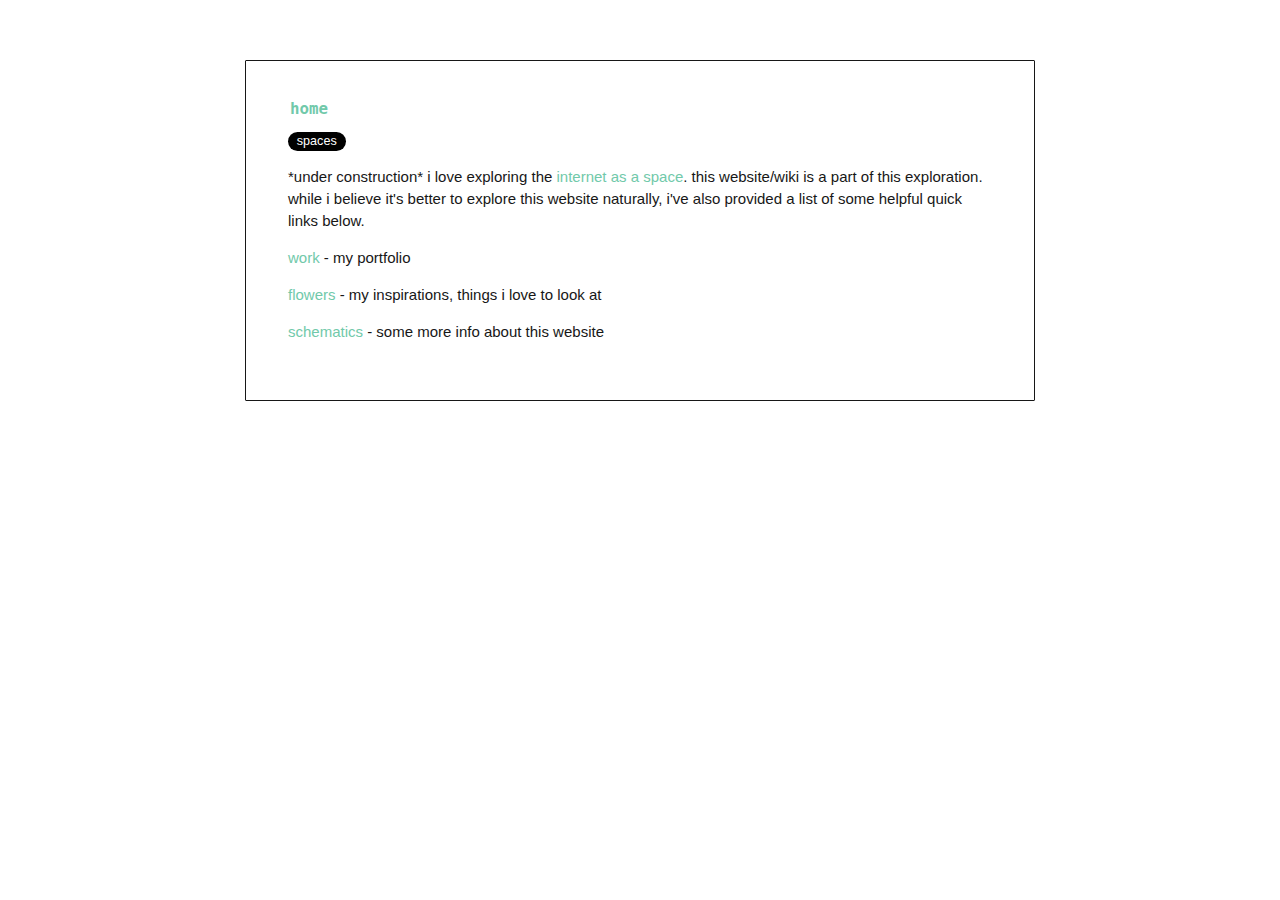
<file: index.html>
<!doctype html>
<html>
<head>
<meta http-equiv="Content-Type" content="text/html;charset=utf-8" />
<meta name="generator" content="TiddlyWiki" />
<meta name="tiddlywiki-version" content="5.1.22" />
<meta name="viewport" content="width=device-width, initial-scale=1.0" />
<meta name="apple-mobile-web-app-capable" content="yes" />
<meta name="apple-mobile-web-app-status-bar-style" content="black-translucent" />
<meta name="mobile-web-app-capable" content="yes"/>
<meta name="format-detection" content="telephone=no">
<link id="faviconLink" rel="shortcut icon" href="favicon.ico">
<link rel="stylesheet" href="static.css">
<title>home: rae's garden — thoughts and artifacts</title>
</head>
<body class="tc-body">

<section class="tc-story-river">
<p><div class="tc-tiddler-frame tc-tiddler-view-frame tc-tiddler-exists  tc-tagged-spaces" data-tags="spaces" data-tiddler-title="home"><div class="tc-tiddler-title"><div class="tc-titlebar"><span class="tc-tiddler-controls"><span class=" tc-reveal"><button aria-label="more" class="tc-btn-invisible tc-btn-%24%3A%2Fcore%2Fui%2FButtons%2Fmore-tiddler-actions" title="More actions"></button><div class=" tc-reveal" hidden="true"></div></span><span class=" tc-reveal" hidden="true"></span><span class=" tc-reveal" hidden="true"></span><span class=" tc-reveal" hidden="true"></span><span class=" tc-reveal" hidden="true"></span><span class=" tc-reveal" hidden="true"></span><span class=" tc-reveal"><button aria-label="edit" class="tc-btn-invisible tc-btn-%24%3A%2Fcore%2Fui%2FButtons%2Fedit" title="Edit this tiddler"></button></span><span class=" tc-reveal" hidden="true"></span><span class=" tc-reveal" hidden="true"></span><span class=" tc-reveal" hidden="true"></span><span class=" tc-reveal" hidden="true"></span><span class=" tc-reveal" hidden="true"></span><span class=" tc-reveal"><button aria-label="close" class="tc-btn-invisible tc-btn-%24%3A%2Fcore%2Fui%2FButtons%2Fclose" title="Close this tiddler"></button></span><span class=" tc-reveal" hidden="true"></span><span class=" tc-reveal" hidden="true"></span><span class=" tc-reveal" hidden="true"></span></span><span><span class="tc-tiddler-title-icon" style="fill:;"></span><h2 class="tc-title">home</h2></span></div><div class="tc-tiddler-info tc-popup-handle tc-reveal" hidden="true"></div></div><div class=" tc-reveal" hidden="true"></div>
<div class=" tc-reveal"></div><div class=" tc-reveal">
<div class="tc-tags-wrapper"><span class="tc-tag-list-item">
<span class="tc-tag-label tc-btn-invisible" draggable="true" style="background-color:;
fill:#ffffff;
color:#ffffff;">
spaces
</span>
<span class="tc-drop-down tc-reveal" hidden="true"></span></span></div>
</div>

<div class="tc-tiddler-body tc-reveal"><p>*under construction* i love exploring the <a class="tc-tiddlylink tc-tiddlylink-resolves" href="internet%2520as%2520a%2520space.html">internet as a space</a>. this website/wiki is a part of this exploration. while i believe it's better to explore this website naturally, i've also provided a list of some helpful quick links below. </p><p><a class="tc-tiddlylink tc-tiddlylink-resolves" href="work.html">work</a> - my portfolio</p><p><a class="tc-tiddlylink tc-tiddlylink-resolves" href="flowers.html">flowers</a> - my inspirations, things i love to look at </p><p><a class="tc-tiddlylink tc-tiddlylink-resolves" href="schematics.html">schematics</a> - some more info about this website
</p></div>



</div>

</p>
</section>
</body>
</html>
</file>
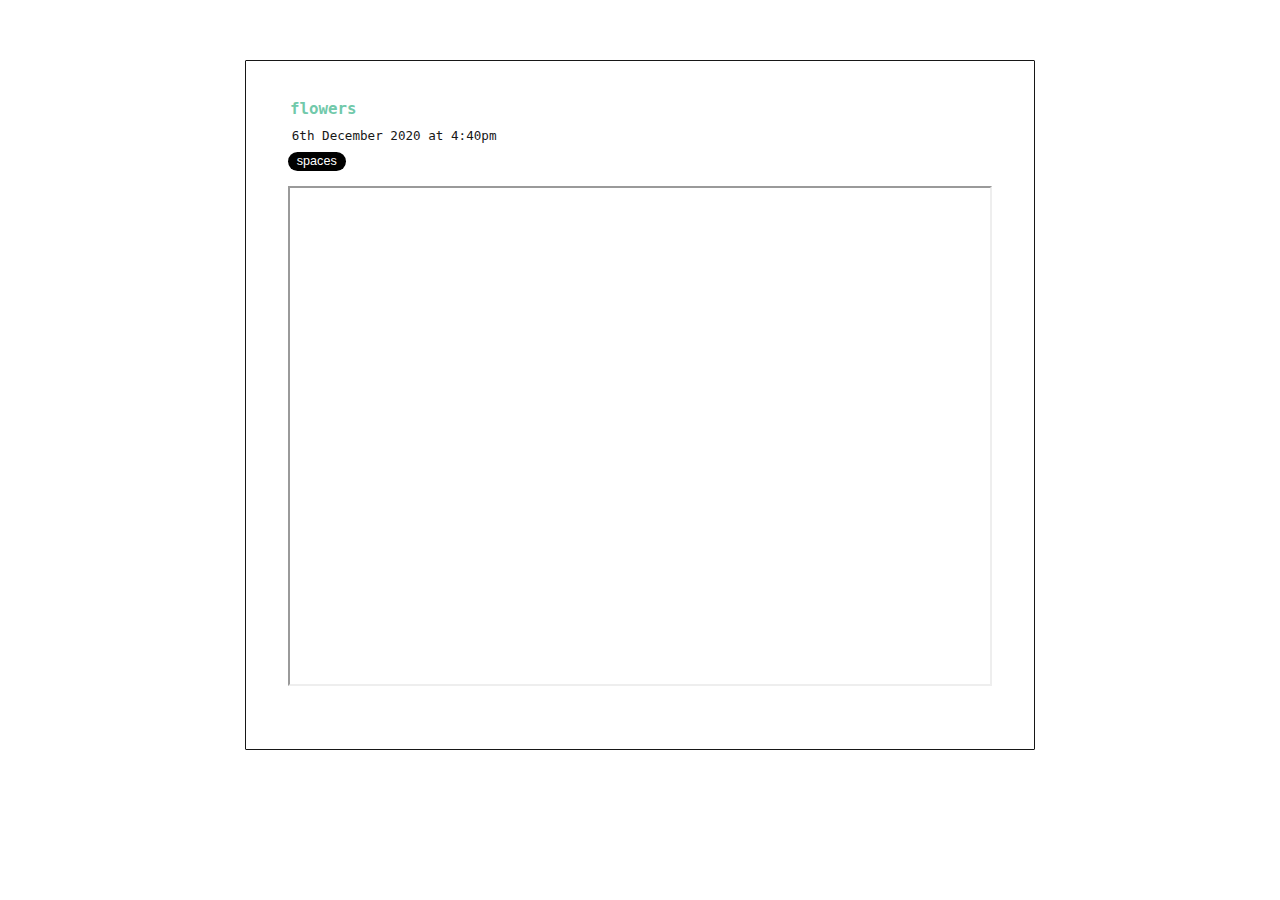
<file: flowers.html>
<!doctype html>
<html>
<head>
<meta http-equiv="Content-Type" content="text/html;charset=utf-8" />
<meta name="generator" content="TiddlyWiki" />
<meta name="tiddlywiki-version" content="5.1.22" />
<meta name="viewport" content="width=device-width, initial-scale=1.0" />
<meta name="apple-mobile-web-app-capable" content="yes" />
<meta name="apple-mobile-web-app-status-bar-style" content="black-translucent" />
<meta name="mobile-web-app-capable" content="yes"/>
<meta name="format-detection" content="telephone=no">
<link id="faviconLink" rel="shortcut icon" href="favicon.ico">
<link rel="stylesheet" href="static.css">
<title>flowers: rae's garden — thoughts and artifacts</title>
</head>
<body class="tc-body">

<section class="tc-story-river">
<p><div class="tc-tiddler-frame tc-tiddler-view-frame tc-tiddler-exists  tc-tagged-spaces" data-tags="spaces" data-tiddler-title="flowers"><div class="tc-tiddler-title"><div class="tc-titlebar"><span class="tc-tiddler-controls"><span class=" tc-reveal"><button aria-label="more" class="tc-btn-invisible tc-btn-%24%3A%2Fcore%2Fui%2FButtons%2Fmore-tiddler-actions" title="More actions"></button><div class=" tc-reveal" hidden="true"></div></span><span class=" tc-reveal" hidden="true"></span><span class=" tc-reveal" hidden="true"></span><span class=" tc-reveal" hidden="true"></span><span class=" tc-reveal" hidden="true"></span><span class=" tc-reveal" hidden="true"></span><span class=" tc-reveal"><button aria-label="edit" class="tc-btn-invisible tc-btn-%24%3A%2Fcore%2Fui%2FButtons%2Fedit" title="Edit this tiddler"></button></span><span class=" tc-reveal" hidden="true"></span><span class=" tc-reveal" hidden="true"></span><span class=" tc-reveal" hidden="true"></span><span class=" tc-reveal" hidden="true"></span><span class=" tc-reveal" hidden="true"></span><span class=" tc-reveal"><button aria-label="close" class="tc-btn-invisible tc-btn-%24%3A%2Fcore%2Fui%2FButtons%2Fclose" title="Close this tiddler"></button></span><span class=" tc-reveal" hidden="true"></span><span class=" tc-reveal" hidden="true"></span><span class=" tc-reveal" hidden="true"></span></span><span><span class="tc-tiddler-title-icon" style="fill:;"></span><h2 class="tc-title">flowers</h2></span></div><div class="tc-tiddler-info tc-popup-handle tc-reveal" hidden="true"></div></div><div class=" tc-reveal" hidden="true"></div>
<div class=" tc-reveal"><div class="tc-subtitle"><a class="tc-tiddlylink tc-tiddlylink-missing" href=".html"></a>6th December 2020 at 4:40pm</div></div><div class=" tc-reveal">
<div class="tc-tags-wrapper"><span class="tc-tag-list-item">
<span class="tc-tag-label tc-btn-invisible" draggable="true" style="background-color:;
fill:#ffffff;
color:#ffffff;">
spaces
</span>
<span class="tc-drop-down tc-reveal" hidden="true"></span></span></div>
</div>

<div class="tc-tiddler-body tc-reveal"><p><iframe height="500px" src="https://are.na/rae-d/rae-s-garden" style="overflow:hidden" width="500px">
    </iframe></p></div>



</div>

</p>
</section>
</body>
</html>
</file>
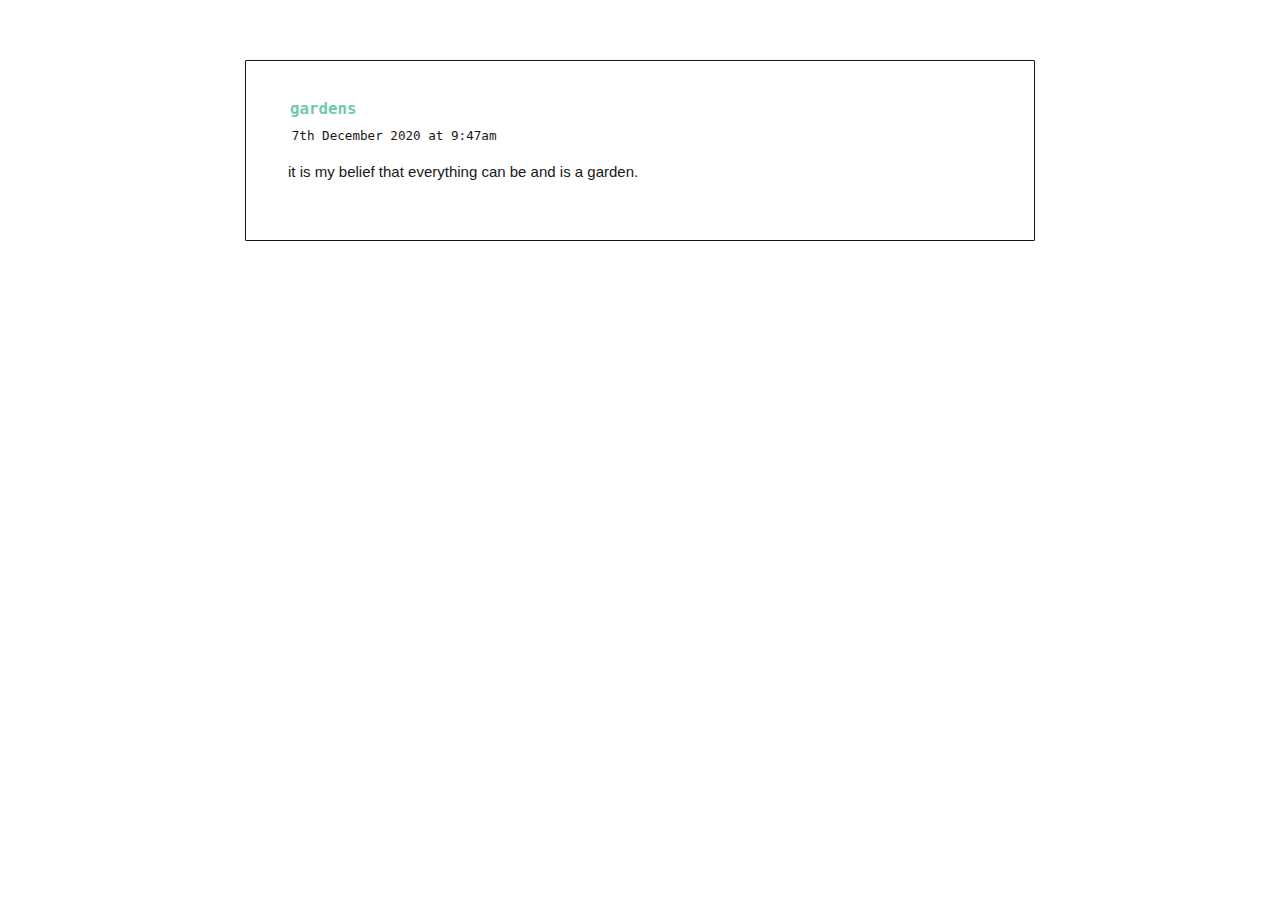
<file: gardens.html>
<!doctype html>
<html>
<head>
<meta http-equiv="Content-Type" content="text/html;charset=utf-8" />
<meta name="generator" content="TiddlyWiki" />
<meta name="tiddlywiki-version" content="5.1.22" />
<meta name="viewport" content="width=device-width, initial-scale=1.0" />
<meta name="apple-mobile-web-app-capable" content="yes" />
<meta name="apple-mobile-web-app-status-bar-style" content="black-translucent" />
<meta name="mobile-web-app-capable" content="yes"/>
<meta name="format-detection" content="telephone=no">
<link id="faviconLink" rel="shortcut icon" href="favicon.ico">
<link rel="stylesheet" href="static.css">
<title>gardens: rae's garden — thoughts and artifacts</title>
</head>
<body class="tc-body">

<section class="tc-story-river">
<p><div class="tc-tiddler-frame tc-tiddler-view-frame tc-tiddler-exists " data-tags="" data-tiddler-title="gardens"><div class="tc-tiddler-title"><div class="tc-titlebar"><span class="tc-tiddler-controls"><span class=" tc-reveal"><button aria-label="more" class="tc-btn-invisible tc-btn-%24%3A%2Fcore%2Fui%2FButtons%2Fmore-tiddler-actions" title="More actions"></button><div class=" tc-reveal" hidden="true"></div></span><span class=" tc-reveal" hidden="true"></span><span class=" tc-reveal" hidden="true"></span><span class=" tc-reveal" hidden="true"></span><span class=" tc-reveal" hidden="true"></span><span class=" tc-reveal" hidden="true"></span><span class=" tc-reveal"><button aria-label="edit" class="tc-btn-invisible tc-btn-%24%3A%2Fcore%2Fui%2FButtons%2Fedit" title="Edit this tiddler"></button></span><span class=" tc-reveal" hidden="true"></span><span class=" tc-reveal" hidden="true"></span><span class=" tc-reveal" hidden="true"></span><span class=" tc-reveal" hidden="true"></span><span class=" tc-reveal" hidden="true"></span><span class=" tc-reveal"><button aria-label="close" class="tc-btn-invisible tc-btn-%24%3A%2Fcore%2Fui%2FButtons%2Fclose" title="Close this tiddler"></button></span><span class=" tc-reveal" hidden="true"></span><span class=" tc-reveal" hidden="true"></span><span class=" tc-reveal" hidden="true"></span></span><span><span class="tc-tiddler-title-icon" style="fill:;"></span><h2 class="tc-title">gardens</h2></span></div><div class="tc-tiddler-info tc-popup-handle tc-reveal" hidden="true"></div></div><div class=" tc-reveal" hidden="true"></div>
<div class=" tc-reveal"><div class="tc-subtitle"><a class="tc-tiddlylink tc-tiddlylink-missing" href=".html"></a>7th December 2020 at 9:47am</div></div><div class=" tc-reveal">
<div class="tc-tags-wrapper"></div>
</div>

<div class="tc-tiddler-body tc-reveal"><p>it is my belief that everything can be and is a garden. </p></div>



</div>

</p>
</section>
</body>
</html>
</file>
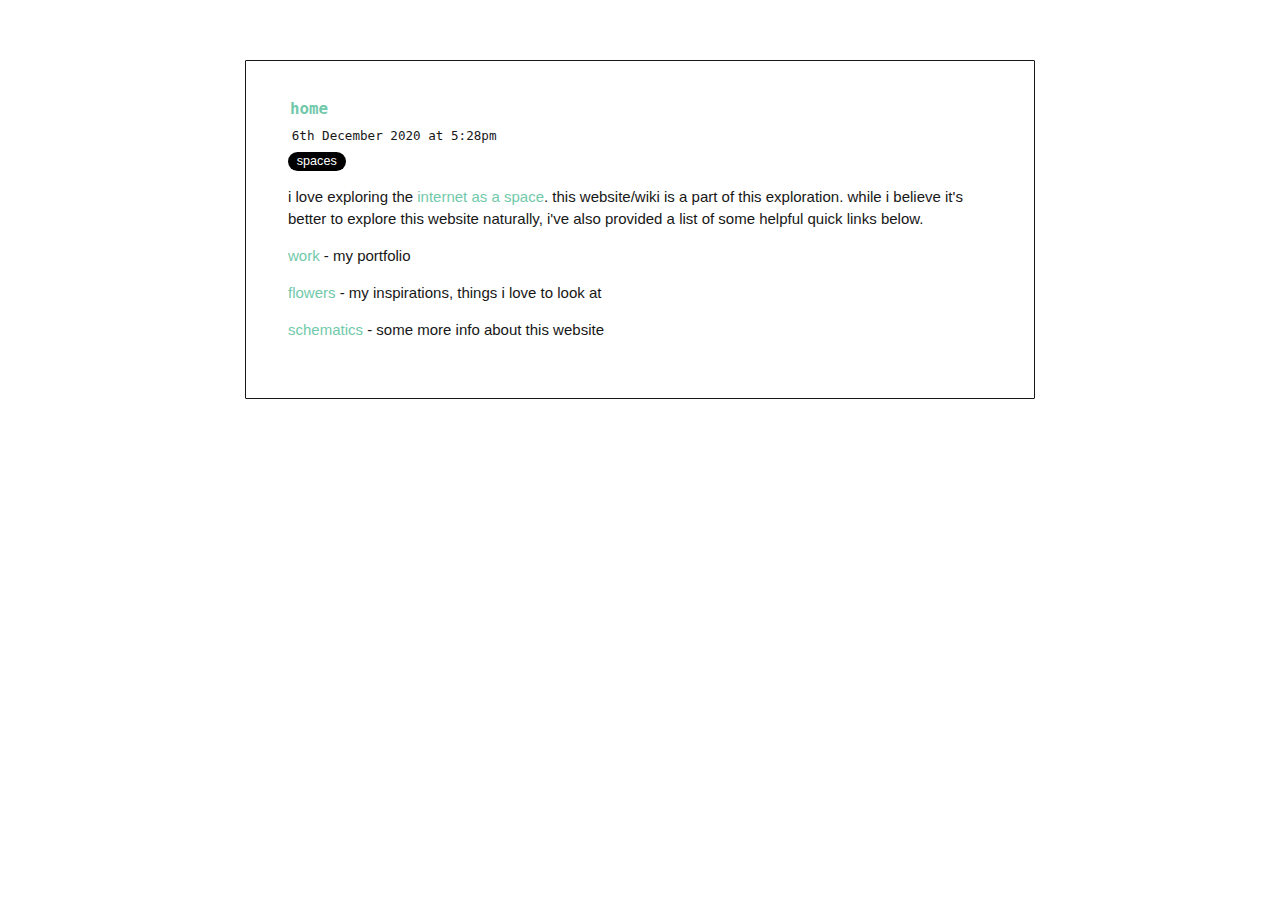
<file: home.html>
<!doctype html>
<html>
<head>
<meta http-equiv="Content-Type" content="text/html;charset=utf-8" />
<meta name="generator" content="TiddlyWiki" />
<meta name="tiddlywiki-version" content="5.1.22" />
<meta name="viewport" content="width=device-width, initial-scale=1.0" />
<meta name="apple-mobile-web-app-capable" content="yes" />
<meta name="apple-mobile-web-app-status-bar-style" content="black-translucent" />
<meta name="mobile-web-app-capable" content="yes"/>
<meta name="format-detection" content="telephone=no">
<link id="faviconLink" rel="shortcut icon" href="favicon.ico">
<link rel="stylesheet" href="static.css">
<title>home: rae's garden — thoughts and artifacts</title>
</head>
<body class="tc-body">

<section class="tc-story-river">
<p><div class="tc-tiddler-frame tc-tiddler-view-frame tc-tiddler-exists  tc-tagged-spaces" data-tags="spaces" data-tiddler-title="home"><div class="tc-tiddler-title"><div class="tc-titlebar"><span class="tc-tiddler-controls"><span class=" tc-reveal"><button aria-label="more" class="tc-btn-invisible tc-btn-%24%3A%2Fcore%2Fui%2FButtons%2Fmore-tiddler-actions" title="More actions"></button><div class=" tc-reveal" hidden="true"></div></span><span class=" tc-reveal" hidden="true"></span><span class=" tc-reveal" hidden="true"></span><span class=" tc-reveal" hidden="true"></span><span class=" tc-reveal" hidden="true"></span><span class=" tc-reveal" hidden="true"></span><span class=" tc-reveal"><button aria-label="edit" class="tc-btn-invisible tc-btn-%24%3A%2Fcore%2Fui%2FButtons%2Fedit" title="Edit this tiddler"></button></span><span class=" tc-reveal" hidden="true"></span><span class=" tc-reveal" hidden="true"></span><span class=" tc-reveal" hidden="true"></span><span class=" tc-reveal" hidden="true"></span><span class=" tc-reveal" hidden="true"></span><span class=" tc-reveal"><button aria-label="close" class="tc-btn-invisible tc-btn-%24%3A%2Fcore%2Fui%2FButtons%2Fclose" title="Close this tiddler"></button></span><span class=" tc-reveal" hidden="true"></span><span class=" tc-reveal" hidden="true"></span><span class=" tc-reveal" hidden="true"></span></span><span><span class="tc-tiddler-title-icon" style="fill:;"></span><h2 class="tc-title">home</h2></span></div><div class="tc-tiddler-info tc-popup-handle tc-reveal" hidden="true"></div></div><div class=" tc-reveal" hidden="true"></div>
<div class=" tc-reveal"><div class="tc-subtitle"><a class="tc-tiddlylink tc-tiddlylink-missing" href=".html"></a>6th December 2020 at 5:28pm</div></div><div class=" tc-reveal">
<div class="tc-tags-wrapper"><span class="tc-tag-list-item">
<span class="tc-tag-label tc-btn-invisible" draggable="true" style="background-color:;
fill:#ffffff;
color:#ffffff;">
spaces
</span>
<span class="tc-drop-down tc-reveal" hidden="true"></span></span></div>
</div>

<div class="tc-tiddler-body tc-reveal"><p>i love exploring the <a class="tc-tiddlylink tc-tiddlylink-resolves" href="internet%2520as%2520a%2520space.html">internet as a space</a>. this website/wiki is a part of this exploration. while i believe it's better to explore this website naturally, i've also provided a list of some helpful quick links below. </p><p><a class="tc-tiddlylink tc-tiddlylink-resolves" href="work.html">work</a> - my portfolio</p><p><a class="tc-tiddlylink tc-tiddlylink-resolves" href="flowers.html">flowers</a> - my inspirations, things i love to look at </p><p><a class="tc-tiddlylink tc-tiddlylink-resolves" href="schematics.html">schematics</a> - some more info about this website
</p></div>



</div>

</p>
</section>
</body>
</html>
</file>
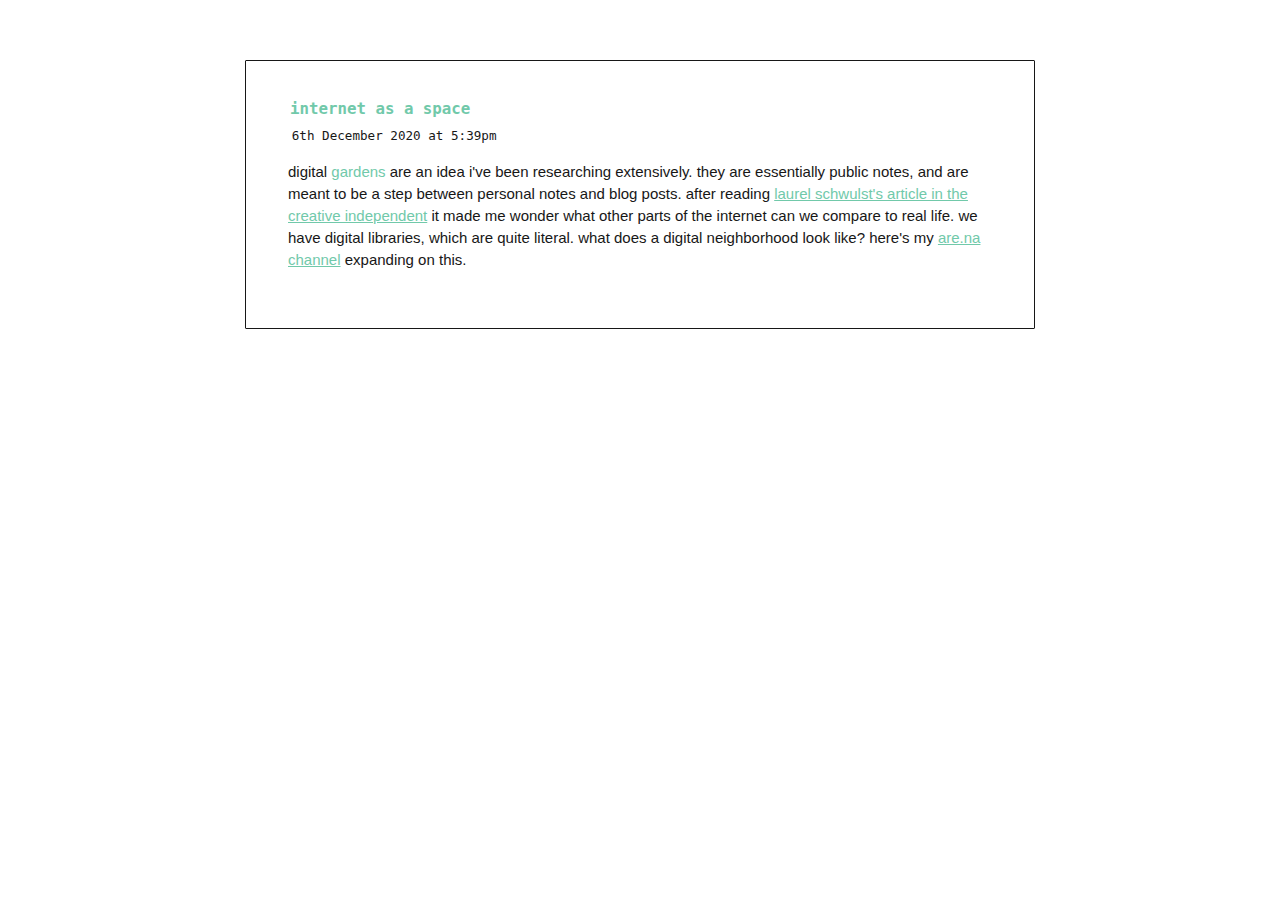
<file: internet%20as%20a%20space.html>
<!doctype html>
<html>
<head>
<meta http-equiv="Content-Type" content="text/html;charset=utf-8" />
<meta name="generator" content="TiddlyWiki" />
<meta name="tiddlywiki-version" content="5.1.22" />
<meta name="viewport" content="width=device-width, initial-scale=1.0" />
<meta name="apple-mobile-web-app-capable" content="yes" />
<meta name="apple-mobile-web-app-status-bar-style" content="black-translucent" />
<meta name="mobile-web-app-capable" content="yes"/>
<meta name="format-detection" content="telephone=no">
<link id="faviconLink" rel="shortcut icon" href="favicon.ico">
<link rel="stylesheet" href="static.css">
<title>internet as a space: rae's garden — thoughts and artifacts</title>
</head>
<body class="tc-body">

<section class="tc-story-river">
<p><div class="tc-tiddler-frame tc-tiddler-view-frame tc-tiddler-exists " data-tags="" data-tiddler-title="internet as a space"><div class="tc-tiddler-title"><div class="tc-titlebar"><span class="tc-tiddler-controls"><span class=" tc-reveal"><button aria-label="more" class="tc-btn-invisible tc-btn-%24%3A%2Fcore%2Fui%2FButtons%2Fmore-tiddler-actions" title="More actions"></button><div class=" tc-reveal" hidden="true"></div></span><span class=" tc-reveal" hidden="true"></span><span class=" tc-reveal" hidden="true"></span><span class=" tc-reveal" hidden="true"></span><span class=" tc-reveal" hidden="true"></span><span class=" tc-reveal" hidden="true"></span><span class=" tc-reveal"><button aria-label="edit" class="tc-btn-invisible tc-btn-%24%3A%2Fcore%2Fui%2FButtons%2Fedit" title="Edit this tiddler"></button></span><span class=" tc-reveal" hidden="true"></span><span class=" tc-reveal" hidden="true"></span><span class=" tc-reveal" hidden="true"></span><span class=" tc-reveal" hidden="true"></span><span class=" tc-reveal" hidden="true"></span><span class=" tc-reveal"><button aria-label="close" class="tc-btn-invisible tc-btn-%24%3A%2Fcore%2Fui%2FButtons%2Fclose" title="Close this tiddler"></button></span><span class=" tc-reveal" hidden="true"></span><span class=" tc-reveal" hidden="true"></span><span class=" tc-reveal" hidden="true"></span></span><span><span class="tc-tiddler-title-icon" style="fill:;"></span><h2 class="tc-title">internet as a space</h2></span></div><div class="tc-tiddler-info tc-popup-handle tc-reveal" hidden="true"></div></div><div class=" tc-reveal" hidden="true"></div>
<div class=" tc-reveal"><div class="tc-subtitle"><a class="tc-tiddlylink tc-tiddlylink-missing" href=".html"></a>6th December 2020 at 5:39pm</div></div><div class=" tc-reveal">
<div class="tc-tags-wrapper"></div>
</div>

<div class="tc-tiddler-body tc-reveal"><p>digital <a class="tc-tiddlylink tc-tiddlylink-resolves" href="gardens.html">gardens</a> are an idea i've been researching extensively. they are essentially public notes, and are meant to be a step between personal notes and blog posts. after reading <a class="tc-tiddlylink-external" href="https://thecreativeindependent.com/people/laurel-schwulst-my-website-is-a-shifting-house-next-to-a-river-of-knowledge-what-could-yours-be/" rel="noopener noreferrer" target="_blank">laurel schwulst's article in the creative independent</a> it made me wonder what other parts of the internet can we compare to real life. we have digital libraries, which are quite literal. what does a digital neighborhood look like? here's my <a class="tc-tiddlylink-external" href="https://www.are.na/rae-d/exploring-digital-spaces-libraries-gardens-and-more" rel="noopener noreferrer" target="_blank">are.na channel</a> expanding on this. </p></div>



</div>

</p>
</section>
</body>
</html>
</file>
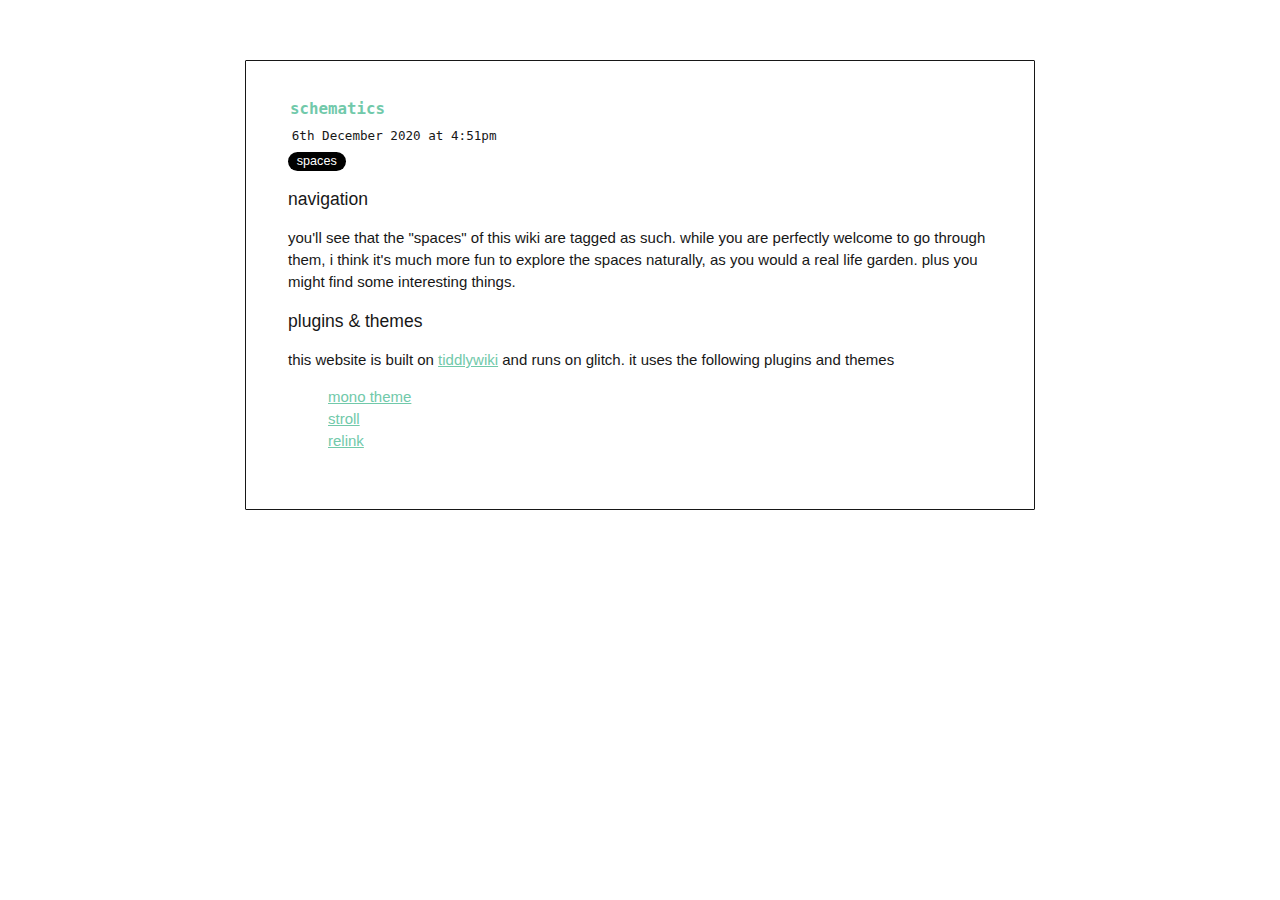
<file: schematics.html>
<!doctype html>
<html>
<head>
<meta http-equiv="Content-Type" content="text/html;charset=utf-8" />
<meta name="generator" content="TiddlyWiki" />
<meta name="tiddlywiki-version" content="5.1.22" />
<meta name="viewport" content="width=device-width, initial-scale=1.0" />
<meta name="apple-mobile-web-app-capable" content="yes" />
<meta name="apple-mobile-web-app-status-bar-style" content="black-translucent" />
<meta name="mobile-web-app-capable" content="yes"/>
<meta name="format-detection" content="telephone=no">
<link id="faviconLink" rel="shortcut icon" href="favicon.ico">
<link rel="stylesheet" href="static.css">
<title>schematics: rae's garden — thoughts and artifacts</title>
</head>
<body class="tc-body">

<section class="tc-story-river">
<p><div class="tc-tiddler-frame tc-tiddler-view-frame tc-tiddler-exists  tc-tagged-spaces" data-tags="spaces" data-tiddler-title="schematics"><div class="tc-tiddler-title"><div class="tc-titlebar"><span class="tc-tiddler-controls"><span class=" tc-reveal"><button aria-label="more" class="tc-btn-invisible tc-btn-%24%3A%2Fcore%2Fui%2FButtons%2Fmore-tiddler-actions" title="More actions"></button><div class=" tc-reveal" hidden="true"></div></span><span class=" tc-reveal" hidden="true"></span><span class=" tc-reveal" hidden="true"></span><span class=" tc-reveal" hidden="true"></span><span class=" tc-reveal" hidden="true"></span><span class=" tc-reveal" hidden="true"></span><span class=" tc-reveal"><button aria-label="edit" class="tc-btn-invisible tc-btn-%24%3A%2Fcore%2Fui%2FButtons%2Fedit" title="Edit this tiddler"></button></span><span class=" tc-reveal" hidden="true"></span><span class=" tc-reveal" hidden="true"></span><span class=" tc-reveal" hidden="true"></span><span class=" tc-reveal" hidden="true"></span><span class=" tc-reveal" hidden="true"></span><span class=" tc-reveal"><button aria-label="close" class="tc-btn-invisible tc-btn-%24%3A%2Fcore%2Fui%2FButtons%2Fclose" title="Close this tiddler"></button></span><span class=" tc-reveal" hidden="true"></span><span class=" tc-reveal" hidden="true"></span><span class=" tc-reveal" hidden="true"></span></span><span><span class="tc-tiddler-title-icon" style="fill:;"></span><h2 class="tc-title">schematics</h2></span></div><div class="tc-tiddler-info tc-popup-handle tc-reveal" hidden="true"></div></div><div class=" tc-reveal" hidden="true"></div>
<div class=" tc-reveal"><div class="tc-subtitle"><a class="tc-tiddlylink tc-tiddlylink-missing" href=".html"></a>6th December 2020 at 4:51pm</div></div><div class=" tc-reveal">
<div class="tc-tags-wrapper"><span class="tc-tag-list-item">
<span class="tc-tag-label tc-btn-invisible" draggable="true" style="background-color:;
fill:#ffffff;
color:#ffffff;">
spaces
</span>
<span class="tc-drop-down tc-reveal" hidden="true"></span></span></div>
</div>

<div class="tc-tiddler-body tc-reveal"><h3 class="">navigation</h3><p>you'll see that the &quot;spaces&quot; of this wiki are tagged as such. while you are perfectly welcome to go through them, i think it's much more fun to explore the spaces naturally, as you would a real life garden. plus you might find some interesting things. </p><h3 class="">plugins &amp; themes</h3><p>this website is built on <a class="tc-tiddlylink-external" href="https://tiddlywiki.com" rel="noopener noreferrer" target="_blank">tiddlywiki</a> and runs on glitch. it uses the following plugins and themes</p><ul><li><a class="tc-tiddlylink-external" href="http://j.d.mono.tiddlyspot.com/" rel="noopener noreferrer" target="_blank">mono theme</a></li><li><a class="tc-tiddlylink-external" href="https://giffmex.org/stroll/stroll.html" rel="noopener noreferrer" target="_blank">stroll</a></li><li><a class="tc-tiddlylink-external" href="https://flibbles.github.io/tw5-relink/" rel="noopener noreferrer" target="_blank">relink</a></li></ul></div>



</div>

</p>
</section>
</body>
</html>
</file>
<file: static.css>
/*
Basic styles used before we boot up the parsing engine
*/

/*
Error message and password prompt
*/

.tc-error-form {
	font-family: sans-serif;
	color: #fff;
	z-index: 20000;
	position: fixed;
	background-color: rgb(255, 75, 75);
	border: 8px solid rgb(255, 0, 0);
	border-radius: 8px;
	width: 50%;
	margin-left: 25%;
	margin-top: 4em;
	padding: 0 2em 1em 2em;
}

.tc-error-form h1 {
	text-align: center;
}

.tc-error-prompt {
	text-align: center;
	color: #000;
}

.tc-error-message {
	overflow: auto;
	max-height: 40em;
	padding-right: 1em;
	margin: 1em 0;
	white-space: pre-line;
}

.tc-password-wrapper {
    font-family: sans-serif;
	z-index: 20000;
	position: fixed;
	text-align: center;
	width: 200px;
	top: 4em;
	left: 50%;
	margin-left: -144px; /* - width/2 - paddingHorz/2 - border */
	padding: 16px 16px 16px 16px;
	border-radius: 8px;
}

.tc-password-wrapper {
	color: #000;
	text-shadow: 0 1px 0 rgba(255, 255, 255, 0.5);
	background-color: rgb(197, 235, 183);
	border: 8px solid rgb(164, 197, 152);
}

.tc-password-wrapper form {
	text-align: left;
}

.tc-password-wrapper h1 {
	font-size: 16px;
	line-height: 20px;
	padding-bottom: 16px;
}

.tc-password-wrapper input {
	width: 100%;
}

/*
** Start with the normalize CSS reset, and then belay some of its effects
*//*! normalize.css v8.0.1 | MIT License | github.com/necolas/normalize.css */

/* Document
   ========================================================================== */

/**
 * 1. Correct the line height in all browsers.
 * 2. Prevent adjustments of font size after orientation changes in iOS.
 */

html {
  line-height: 1.15; /* 1 */
  -webkit-text-size-adjust: 100%; /* 2 */
}

/* Sections
   ========================================================================== */

/**
 * Remove the margin in all browsers.
 */

body {
  margin: 3em;
}

/**
 * Render the `main` element consistently in IE.
 */

main {
  display: block;
}

/**
 * Correct the font size and margin on `h1` elements within `section` and
 * `article` contexts in Chrome, Firefox, and Safari.
 */

h1 {
  font-size: 2em;
  margin: 0.67em 0;
}

/* Grouping content
   ========================================================================== */

/**
 * 1. Add the correct box sizing in Firefox.
 * 2. Show the overflow in Edge and IE.
 */

hr {
  box-sizing: content-box; /* 1 */
  height: 0; /* 1 */
  overflow: visible; /* 2 */
}

/**
 * 1. Correct the inheritance and scaling of font size in all browsers.
 * 2. Correct the odd `em` font sizing in all browsers.
 */

pre {
  font-family: monospace, monospace; /* 1 */
  font-size: 1em; /* 2 */
}

/* Text-level semantics
   ========================================================================== */

/**
 * Remove the gray background on active links in IE 10.
 */

a {
  background-color: transparent;
}

/**
 * 1. Remove the bottom border in Chrome 57-
 * 2. Add the correct text decoration in Chrome, Edge, IE, Opera, and Safari.
 */

abbr[title] {
  border-bottom: none; /* 1 */
  text-decoration: underline; /* 2 */
  text-decoration: underline dotted; /* 2 */
}

/**
 * Add the correct font weight in Chrome, Edge, and Safari.
 */

b,
strong {
  font-weight: bolder;
}

/**
 * 1. Correct the inheritance and scaling of font size in all browsers.
 * 2. Correct the odd `em` font sizing in all browsers.
 */

code,
kbd,
samp {
  font-family: monospace, monospace; /* 1 */
  font-size: 1em; /* 2 */
}

/**
 * Add the correct font size in all browsers.
 */

small {
  font-size: 80%;
}

/**
 * Prevent `sub` and `sup` elements from affecting the line height in
 * all browsers.
 */

sub,
sup {
  font-size: 75%;
  line-height: 0;
  position: relative;
  vertical-align: baseline;
}

sub {
  bottom: -0.25em;
}

sup {
  top: -0.5em;
}

/* Embedded content
   ========================================================================== */

/**
 * Remove the border on images inside links in IE 10.
 */

img {
  border-style: none;
}

/* Forms
   ========================================================================== */

/**
 * 1. Change the font styles in all browsers.
 * 2. Remove the margin in Firefox and Safari.
 */

button,
input,
optgroup,
select,
textarea {
  font-family: inherit; /* 1 */
  font-size: 100%; /* 1 */
  line-height: 1.15; /* 1 */
  margin: 0; /* 2 */
}

/**
 * Show the overflow in IE.
 * 1. Show the overflow in Edge.
 */

button,
input { /* 1 */
  overflow: visible;
}

/**
 * Remove the inheritance of text transform in Edge, Firefox, and IE.
 * 1. Remove the inheritance of text transform in Firefox.
 */

button,
select { /* 1 */
  text-transform: none;
}

/**
 * Correct the inability to style clickable types in iOS and Safari.
 */

button,
[type="button"],
[type="reset"],
[type="submit"] {
  -webkit-appearance: button;
}

/**
 * Remove the inner border and padding in Firefox.
 */

button::-moz-focus-inner,
[type="button"]::-moz-focus-inner,
[type="reset"]::-moz-focus-inner,
[type="submit"]::-moz-focus-inner {
  border-style: none;
  padding: 0;
}

/**
 * Restore the focus styles unset by the previous rule.
 */

button:-moz-focusring,
[type="button"]:-moz-focusring,
[type="reset"]:-moz-focusring,
[type="submit"]:-moz-focusring {
  outline: 1px dotted ButtonText;
}

/**
 * Correct the padding in Firefox.
 */

fieldset {
  padding: 0.35em 0.75em 0.625em;
}

/**
 * 1. Correct the text wrapping in Edge and IE.
 * 2. Correct the color inheritance from `fieldset` elements in IE.
 * 3. Remove the padding so developers are not caught out when they zero out
 *    `fieldset` elements in all browsers.
 */

legend {
  box-sizing: border-box; /* 1 */
  color: inherit; /* 2 */
  display: table; /* 1 */
  max-width: 100%; /* 1 */
  padding: 0; /* 3 */
  white-space: normal; /* 1 */
}

/**
 * Add the correct vertical alignment in Chrome, Firefox, and Opera.
 */

progress {
  vertical-align: baseline;
}

/**
 * Remove the default vertical scrollbar in IE 10+.
 */

textarea {
  overflow: auto;
}

/**
 * 1. Add the correct box sizing in IE 10.
 * 2. Remove the padding in IE 10.
 */

[type="checkbox"],
[type="radio"] {
  box-sizing: border-box; /* 1 */
  padding: 0; /* 2 */
}

/**
 * Correct the cursor style of increment and decrement buttons in Chrome.
 */

[type="number"]::-webkit-inner-spin-button,
[type="number"]::-webkit-outer-spin-button {
  height: auto;
}

/**
 * 1. Correct the odd appearance in Chrome and Safari.
 * 2. Correct the outline style in Safari.
 */

[type="search"] {
  -webkit-appearance: textfield; /* 1 */
  outline-offset: -2px; /* 2 */
}

/**
 * Remove the inner padding in Chrome and Safari on macOS.
 */

[type="search"]::-webkit-search-decoration {
  -webkit-appearance: none;
}

/**
 * 1. Correct the inability to style clickable types in iOS and Safari.
 * 2. Change font properties to `inherit` in Safari.
 */

::-webkit-file-upload-button {
  -webkit-appearance: button; /* 1 */
  font: inherit; /* 2 */
}

/* Interactive
   ========================================================================== */

/*
 * Add the correct display in Edge, IE 10+, and Firefox.
 */

details {
  display: block;
}

/*
 * Add the correct display in all browsers.
 */

summary {
  display: list-item;
}

/* Misc
   ========================================================================== */

/**
 * Add the correct display in IE 10+.
 */

template {
  display: none;
}

/**
 * Add the correct display in IE 10.
 */

[hidden] {
  display: none;
}
*, input[type="search"] {
	box-sizing: border-box;
	-moz-box-sizing: border-box;
	-webkit-box-sizing: border-box;
}html button {
	line-height: 1.2;
	color: #171717;
	background: #ffffff;
	border-color: #171717;
}/*
** Basic element styles
*/html {
	font-family: -apple-system, BlinkMacSystemFont, "Segoe UI", Helvetica, Arial, sans-serif, "Apple Color Emoji", "Segoe UI Emoji", "Segoe UI Symbol";
	text-rendering: optimizeLegibility; /* Enables kerning and ligatures etc. */
	-webkit-font-smoothing: antialiased;
	-moz-osx-font-smoothing: grayscale;
}html:-webkit-full-screen {
	background-color: #ffffff;
}body.tc-body {
	font-size: 14px;
	line-height: 20px;
	word-wrap: break-word;
	


	color: #171717;
	background-color: #ffffff;
	fill: #171717;
}h1, h2, h3, h4, h5, h6 {
	line-height: 1.2;
	font-weight: 300;
}pre {
	display: block;
	padding: 14px;
	margin-top: 1em;
	margin-bottom: 1em;
	word-break: normal;
	word-wrap: break-word;
	white-space: pre-wrap;
	background-color: #ffffff;
	border: 1px solid #171717;
	padding: 0 3px 2px;
	border-radius: 3px;
	font-family: "SFMono-Regular",Consolas,"Liberation Mono",Menlo,Courier,monospace;
}code {
	color: #171717;
	background-color: #ffffff;
	border: 1px solid #171717;
	white-space: pre-wrap;
	padding: 0 3px 2px;
	border-radius: 3px;
	font-family: "SFMono-Regular",Consolas,"Liberation Mono",Menlo,Courier,monospace;
}blockquote {
	border-left: 5px solid #171717;
	margin-left: 25px;
	padding-left: 10px;
	quotes: "\201C""\201D""\2018""\2019";
}blockquote > div {
	margin-top: 1em;
	margin-bottom: 1em;
}blockquote.tc-big-quote {
	font-family: Georgia, serif;
	position: relative;
	background: #ffffff;
	border-left: none;
	margin-left: 50px;
	margin-right: 50px;
	padding: 10px;
    border-radius: 8px;
}blockquote.tc-big-quote cite:before {
	content: "\2014 \2009";
}blockquote.tc-big-quote:before {
	font-family: Georgia, serif;
	color: #171717;
	content: open-quote;
	font-size: 8em;
	line-height: 0.1em;
	margin-right: 0.25em;
	vertical-align: -0.4em;
	position: absolute;
    left: -50px;
    top: 42px;
}blockquote.tc-big-quote:after {
	font-family: Georgia, serif;
	color: #171717;
	content: close-quote;
	font-size: 8em;
	line-height: 0.1em;
	margin-right: 0.25em;
	vertical-align: -0.4em;
	position: absolute;
    right: -80px;
    bottom: -20px;
}dl dt {
	font-weight: bold;
	margin-top: 6px;
}button, textarea, input, select {
	outline-color: #71c9aa;
}textarea,
input[type=text],
input[type=search],
input[type=""],
input:not([type]) {
	color: #171717;
	background: #ffffff;
}input[type="checkbox"] {
  vertical-align: middle;
}.tc-muted {
	color: #171717;
}svg.tc-image-button {
	padding: 0px 1px 1px 0px;
}.tc-icon-wrapper > svg {
	width: 1em;
	height: 1em;
}kbd {
	display: inline-block;
	padding: 3px 5px;
	font-size: 0.8em;
	line-height: 1.2;
	color: #171717;
	vertical-align: middle;
	background-color: #ffffff;
	border: solid 1px #171717;
	border-bottom-color: #171717;
	border-radius: 3px;
	box-shadow: inset 0 -1px 0 #171717;
}/*
Markdown likes putting code elements inside pre elements
*/
pre > code {
	padding: 0;
	border: none;
	background-color: inherit;
	color: inherit;
}table {
	border: 1px solid #dddddd;
	width: auto;
	max-width: 100%;
	caption-side: bottom;
	margin-top: 1em;
	margin-bottom: 1em;
	/* next 2 elements needed, since normalize 8.0.1 */
	border-collapse: collapse;
	border-spacing: 0;
}table th, table td {
	padding: 0 7px 0 7px;
	border-top: 1px solid #dddddd;
	border-left: 1px solid #dddddd;
}table thead tr td, table th {
	background-color: #f0f0f0;
	font-weight: bold;
}table tfoot tr td {
	background-color: #a8a8a8;
}.tc-csv-table {
	white-space: nowrap;
}.tc-tiddler-frame img,
.tc-tiddler-frame svg,
.tc-tiddler-frame canvas,
.tc-tiddler-frame embed,
.tc-tiddler-frame iframe {
	max-width: 100%;
}.tc-tiddler-body > embed,
.tc-tiddler-body > iframe {
	width: 100%;
	height: 600px;
}/*
** Links
*/button.tc-tiddlylink,
a.tc-tiddlylink {
	text-decoration: none;
	font-weight: 500;
	color: #71c9aa;
	-webkit-user-select: inherit; /* Otherwise the draggable attribute makes links impossible to select */
}.tc-sidebar-lists a.tc-tiddlylink {
	color: #71c9aa;
}.tc-sidebar-lists a.tc-tiddlylink:hover {
	color: #171717;
}button.tc-tiddlylink:hover,
a.tc-tiddlylink:hover {
	text-decoration: underline;
}a.tc-tiddlylink-resolves {
}a.tc-tiddlylink-shadow {
	font-weight: bold;
}a.tc-tiddlylink-shadow.tc-tiddlylink-resolves {
	font-weight: normal;
}a.tc-tiddlylink-missing {
	font-style: italic;
}a.tc-tiddlylink-external {
	text-decoration: underline;
	color: #71c9aa;
	background-color: inherit;
}a.tc-tiddlylink-external:visited {
	color: #f5a29d;
	background-color: inherit;
}a.tc-tiddlylink-external:hover {
	color: inherit;
	background-color: inherit;
}/*
** Drag and drop styles
*/.tc-tiddler-dragger {
	position: relative;
	z-index: -10000;
}.tc-tiddler-dragger-inner {
	position: absolute;
	top: -1000px;
	left: -1000px;
	display: inline-block;
	padding: 8px 20px;
	font-size: 16.9px;
	font-weight: bold;
	line-height: 20px;
	color: #ffffff;
	text-shadow: 0 1px 0 rgba(0, 0, 0, 1);
	white-space: nowrap;
	vertical-align: baseline;
	background-color: #171717;
	border-radius: 20px;
}.tc-tiddler-dragger-cover {
	position: absolute;
	background-color: #ffffff;
}.tc-dropzone {
	position: relative;
}.tc-dropzone.tc-dragover:before {
	z-index: 10000;
	display: block;
	position: fixed;
	top: 0;
	left: 0;
	right: 0;
	background: rgba(0,200,0,0.7);
	text-align: center;
	content: "Drop here (or use the 'Escape' key to cancel)";
}.tc-droppable > .tc-droppable-placeholder {
	display: none;
}.tc-droppable.tc-dragover > .tc-droppable-placeholder {
	display: block;
	border: 2px dashed rgba(0,200,0,0.7);
}.tc-draggable {
	cursor: move;
}.tc-sidebar-tab-open .tc-droppable-placeholder, .tc-tagged-draggable-list .tc-droppable-placeholder,
.tc-links-draggable-list .tc-droppable-placeholder {
	line-height: 2em;
	height: 2em;
}.tc-sidebar-tab-open-item {
	position: relative;
}.tc-sidebar-tab-open .tc-btn-invisible.tc-btn-mini svg {
	font-size: 0.7em;
	fill: #171717;
}/*
** Plugin reload warning
*/.tc-plugin-reload-warning {
	z-index: 1000;
	display: block;
	position: fixed;
	top: 0;
	left: 0;
	right: 0;
	background: #f00;
	text-align: center;
}/*
** Buttons
*/button svg, button img, label svg, label img {
	vertical-align: middle;
}.tc-btn-invisible {
	padding: 0;
	margin: 0;
	background: none;
	border: none;
    	cursor: pointer;
	color: #171717;
}.tc-btn-boxed {
	font-size: 0.6em;
	padding: 0.2em;
	margin: 1px;
	background: none;
	border: 1px solid #171717;
	border-radius: 0.25em;
}html body.tc-body .tc-btn-boxed svg {
	font-size: 1.6666em;
}.tc-btn-boxed:hover {
	background: #171717;
	color: #ffffff;
}html body.tc-body .tc-btn-boxed:hover svg {
	fill: #ffffff;
}.tc-btn-rounded {
	font-size: 0.5em;
	line-height: 2;
	padding: 0em 0.3em 0.2em 0.4em;
	margin: 1px;
	border: 1px solid #171717;
	background: #171717;
	color: #ffffff;
	border-radius: 2em;
}html body.tc-body .tc-btn-rounded svg {
	font-size: 1.6666em;
	fill: #ffffff;
}.tc-btn-rounded:hover {
	border: 1px solid #171717;
	background: #ffffff;
	color: #171717;
}html body.tc-body .tc-btn-rounded:hover svg {
	fill: #171717;
}.tc-btn-icon svg {
	height: 1em;
	width: 1em;
	fill: #171717;
}.tc-btn-text {
	padding: 0;
	margin: 0;
}/* used for documentation "fake" buttons */
.tc-btn-standard {
	line-height: 1.8;
	color: #667;
	background-color: #e0e0e0;
	border: 1px solid #888;
	padding: 2px 1px 2px 1px;
	margin: 1px 4px 1px 4px;
}.tc-btn-big-green {
	display: inline-block;
	padding: 8px;
	margin: 4px 8px 4px 8px;
	background: #080;
	color: #ffffff;
	fill: #ffffff;
	border: none;
	border-radius: 2px;
	font-size: 1.2em;
	line-height: 1.4em;
	text-decoration: none;
}.tc-btn-big-green svg,
.tc-btn-big-green img {
	height: 2em;
	width: 2em;
	vertical-align: middle;
	fill: #ffffff;
}.tc-primary-btn {
 	background: #71c9aa;
}.tc-sidebar-lists input {
	color: #171717;
}.tc-sidebar-lists button {
	color: #171717;
	fill: #171717;
}.tc-sidebar-lists button.tc-btn-mini {
	color: #171717;
}.tc-sidebar-lists button.tc-btn-mini:hover {
	color: #444444;
}button svg.tc-image-button, button .tc-image-button img {
	height: 1em;
	width: 1em;
}.tc-unfold-banner {
	position: absolute;
	padding: 0;
	margin: 0;
	background: none;
	border: none;
	width: 100%;
	width: calc(100% + 2px);
	margin-left: -43px;
	text-align: center;
	border-top: 2px solid #ffffff;
	margin-top: 4px;
}.tc-unfold-banner:hover {
	background: #ffffff;
	border-top: 2px solid #171717;
}.tc-unfold-banner svg, .tc-fold-banner svg {
	height: 0.75em;
	fill: #171717;
}.tc-unfold-banner:hover svg, .tc-fold-banner:hover svg {
	fill: #ddd;
}.tc-fold-banner {
	position: absolute;
	padding: 0;
	margin: 0;
	background: none;
	border: none;
	width: 23px;
	text-align: center;
	margin-left: -35px;
	top: 6px;
	bottom: 6px;
}.tc-fold-banner:hover {
	background: #ffffff;
}@media (max-width: 960px) {.tc-unfold-banner {
		position: static;
		width: calc(100% + 59px);
	}.tc-fold-banner {
		width: 16px;
		margin-left: -16px;
		font-size: 0.75em;
	}}/*
** Tags and missing tiddlers
*/.tc-tag-list-item {
	position: relative;
	display: inline-block;
	margin-right: 7px;
}.tc-tags-wrapper {
	margin: 4px 0 14px 0;
}.tc-missing-tiddler-label {
	font-style: italic;
	font-weight: normal;
	display: inline-block;
	font-size: 11.844px;
	line-height: 14px;
	white-space: nowrap;
	vertical-align: baseline;
}button.tc-tag-label, span.tc-tag-label {
	display: inline-block;
	padding: 0.16em 0.7em;
	font-size: 0.9em;
	font-weight: 400;
	line-height: 1.2em;
	color: #fff;
	white-space: nowrap;
	vertical-align: baseline;
	background-color: #000;
	border-radius: 1em;
}.tc-sidebar-scrollable .tc-tag-label {
	text-shadow: none;
}.tc-untagged-separator {
	width: 10em;
	left: 0;
	margin-left: 0;
	border: 0;
	height: 1px;
	background: #171717;
}button.tc-untagged-label {
	background-color: #171717;
}.tc-tag-label svg, .tc-tag-label img {
	height: 1em;
	width: 1em;
	margin-right: 3px; 
	margin-bottom: 1px;
	vertical-align: text-bottom;
}.tc-edit-tags button.tc-remove-tag-button svg {
	font-size: 0.7em;
	vertical-align: middle;
}.tc-tag-manager-table .tc-tag-label {
	white-space: normal;
}.tc-tag-manager-tag {
	width: 100%;
}button.tc-btn-invisible.tc-remove-tag-button {
	outline: none;
}/*
** Page layout
*/.tc-topbar {
	position: fixed;
	z-index: 1200;
}.tc-topbar-left {
	left: 29px;
	top: 5px;
}.tc-topbar-right {
	top: 5px;
	right: 29px;
}.tc-topbar button {
	padding: 8px;
}.tc-topbar svg {
	fill: #171717;
}.tc-topbar button:hover svg {
	fill: #171717;
}.tc-sidebar-header {
	color: #171717;
	fill: #171717;
}.tc-sidebar-header .tc-title a.tc-tiddlylink-resolves {
	font-weight: 300;
}.tc-sidebar-header .tc-sidebar-lists p {
	margin-top: 3px;
	margin-bottom: 3px;
}.tc-sidebar-header .tc-missing-tiddler-label {
	color: #171717;
}.tc-advanced-search input {
	width: 60%;
}.tc-search a svg {
	width: 1.2em;
	height: 1.2em;
	vertical-align: middle;
}.tc-page-controls {
	margin-top: 14px;
	font-size: 1.5em;
}.tc-page-controls .tc-drop-down {
  font-size: 1rem;
}.tc-page-controls button {
	margin-right: 0.5em;
}.tc-page-controls a.tc-tiddlylink:hover {
	text-decoration: none;
}.tc-page-controls img {
	width: 1em;
}.tc-page-controls svg {
	fill: #171717;
}.tc-page-controls button:hover svg, .tc-page-controls a:hover svg {
	fill: #ffffff;
}.tc-menu-list-item {
	white-space: nowrap;
}.tc-menu-list-count {
	font-weight: bold;
}.tc-menu-list-subitem {
	padding-left: 7px;
}.tc-story-river {
	position: relative;
}@media (max-width: 960px) {.tc-sidebar-header {
		padding: 14px;
		min-height: 32px;
		margin-top: 0px;
	}.tc-story-river {
		position: relative;
		padding: 0;
	}
}@media (min-width: 960px) {.tc-message-box {
		margin: 21px -21px 21px -21px;
	}.tc-sidebar-scrollable {
		position: fixed;
		top: 0px;
		left: 770px;
		bottom: 0;
		right: 0;
		overflow-y: auto;
		overflow-x: auto;
		-webkit-overflow-scrolling: touch;
		margin: 0 0 0 -42px;
		padding: 71px 0 28px 42px;
	}html[dir="rtl"] .tc-sidebar-scrollable {
		left: auto;
		right: 770px;
	}.tc-story-river {
		position: relative;
		left: 0px;
		top: 0px;
		width: 770px;
		padding: 42px 42px 42px 42px;
	}}@media print {body.tc-body {
		background-color: transparent;
	}.tc-sidebar-header, .tc-topbar {
		display: none;
	}.tc-story-river {
		margin: 0;
		padding: 0;
	}.tc-story-river .tc-tiddler-frame {
		margin: 0;
		border: none;
		padding: 0;
	}
}/*
** Tiddler styles
*/.tc-tiddler-frame {
	position: relative;
	margin-bottom: 28px;
	background-color: #ffffff;
	border: 1px solid #171717;
}
.tc-tiddler-info {
	padding: 14px 42px 14px 42px;
	background-color: #ffffff;
	border-top: 1px solid #171717;
	border-bottom: 1px solid #171717;
}.tc-tiddler-info p {
	margin-top: 3px;
	margin-bottom: 3px;
}.tc-tiddler-info .tc-tab-buttons button.tc-tab-selected {
	background-color: #ffffff;
	border-bottom: 1px solid #ffffff;
}.tc-view-field-table {
	width: 100%;
}.tc-view-field-name {
	width: 1%; /* Makes this column be as narrow as possible */
	text-align: right;
	font-style: italic;
	font-weight: 200;
}.tc-view-field-value {
}@media (max-width: 960px) {
	.tc-tiddler-frame {
		padding: 28px 42px 42px 42px;
	}.tc-tiddler-info {
		margin: 0 -14px 0 -14px;
	}
}@media (min-width: 960px) {
	.tc-tiddler-frame {
		padding: 28px 42px 42px 42px;
		width: 686px;
		border-radius: 2px;
	}.tc-tiddler-info {
		margin: 0 -42px 0 -42px;
	}
}.tc-site-title,
.tc-titlebar {
	font-weight: 300;
	font-size: 2.35em;
	line-height: 1.2em;
	color: #71c9aa;
	margin: 0;
}.tc-site-title {
	color: #71c9aa;
}.tc-tiddler-title-icon {
	vertical-align: middle;
	margin-right: .1em;
}.tc-system-title-prefix {
	color: #171717;
}.tc-titlebar h2 {
	font-size: 1em;
	display: inline;
}.tc-titlebar img {
	height: 1em;
}.tc-subtitle {
	font-size: 0.9em;
	color: #171717;
	font-weight: 300;
}.tc-subtitle .tc-tiddlylink {
	margin-right: .3em;
}.tc-tiddler-missing .tc-title {
  font-style: italic;
  font-weight: normal;
}.tc-tiddler-frame .tc-tiddler-controls {
	float: right;
}.tc-tiddler-controls .tc-drop-down {
	font-size: 0.6em;
}.tc-tiddler-controls .tc-drop-down .tc-drop-down {
	font-size: 1em;
}.tc-tiddler-controls > span > button,
.tc-tiddler-controls > span > span > button,
.tc-tiddler-controls > span > span > span > button {
	vertical-align: baseline;
	margin-left:5px;
}.tc-tiddler-controls button svg, .tc-tiddler-controls button img,
.tc-search button svg, .tc-search a svg {
	fill: #171717;
}.tc-tiddler-controls button svg, .tc-tiddler-controls button img {
	height: 0.75em;
}.tc-search button svg, .tc-search a svg {
    height: 1.2em;
    width: 1.2em;
    margin: 0 0.25em;
}.tc-tiddler-controls button.tc-selected svg,
.tc-page-controls button.tc-selected svg  {
	fill: #fdd;
}.tc-tiddler-controls button.tc-btn-invisible:hover svg,
.tc-search button:hover svg, .tc-search a:hover svg {
	fill: #ddd;
}@media print {
	.tc-tiddler-controls {
		display: none;
	}
}.tc-tiddler-help { /* Help prompts within tiddler template */
	color: #171717;
	margin-top: 14px;
}.tc-tiddler-help a.tc-tiddlylink {
	color: #888888;
}.tc-tiddler-frame .tc-edit-texteditor {
	width: 100%;
	margin: 4px 0 4px 0;
}.tc-tiddler-frame input.tc-edit-texteditor,
.tc-tiddler-frame textarea.tc-edit-texteditor,
.tc-tiddler-frame iframe.tc-edit-texteditor {
	padding: 3px 3px 3px 3px;
	border: 1px solid #cccccc;
	background-color: #ffffff;
	line-height: 1.3em;
	-webkit-appearance: none;
	font-family: ;
}.tc-tiddler-frame .tc-binary-warning {
	width: 100%;
	height: 5em;
	text-align: center;
	padding: 3em 3em 6em 3em;
	background: #f00;
	border: 1px solid #ffffff;
}canvas.tc-edit-bitmapeditor  {
	border: 6px solid #171717;
	cursor: crosshair;
	-moz-user-select: none;
	-webkit-user-select: none;
	-ms-user-select: none;
	margin-top: 6px;
	margin-bottom: 6px;
}.tc-edit-bitmapeditor-width {
	display: block;
}.tc-edit-bitmapeditor-height {
	display: block;
}.tc-tiddler-body {
	clear: both;
}.tc-tiddler-frame .tc-tiddler-body {
	font-size: 15px;
	line-height: 22px;
}.tc-titlebar, .tc-tiddler-edit-title {
	overflow: hidden; /* https://github.com/Jermolene/TiddlyWiki5/issues/282 */
}html body.tc-body.tc-single-tiddler-window {
	margin: 1em;
	background: #ffffff;
}.tc-single-tiddler-window img,
.tc-single-tiddler-window svg,
.tc-single-tiddler-window canvas,
.tc-single-tiddler-window embed,
.tc-single-tiddler-window iframe {
	max-width: 100%;
}/*
** Editor
*/.tc-editor-toolbar {
	margin-top: 8px;
}.tc-editor-toolbar button {
	vertical-align: middle;
	background-color: #171717;
	color: #fdd;
	fill: #fdd;
	border-radius: 4px;
	padding: 3px;
	margin: 2px 0 2px 4px;
}.tc-editor-toolbar button.tc-text-editor-toolbar-item-adjunct {
	margin-left: 1px;
	width: 1em;
	border-radius: 8px;
}.tc-editor-toolbar button.tc-text-editor-toolbar-item-start-group {
	margin-left: 11px;
}.tc-editor-toolbar button.tc-selected {
	background-color: #71c9aa;
}.tc-editor-toolbar button svg {
	width: 1.6em;
	height: 1.2em;
}.tc-editor-toolbar button:hover {
	background-color: #fdd;
	fill: #ffffff;
	color: #ffffff;
}.tc-editor-toolbar .tc-text-editor-toolbar-more {
	white-space: normal;
}.tc-editor-toolbar .tc-text-editor-toolbar-more button {
	display: inline-block;
	padding: 3px;
	width: auto;
}.tc-editor-toolbar .tc-search-results {
	padding: 0;
}/*
** Adjustments for fluid-fixed mode
*/@media (min-width: 960px) {}/*
** Toolbar buttons
*/.tc-page-controls svg.tc-image-new-button {
  fill: ;
}.tc-page-controls svg.tc-image-options-button {
  fill: ;
}.tc-page-controls svg.tc-image-save-button {
  fill: ;
}.tc-tiddler-controls button svg.tc-image-info-button {
  fill: ;
}.tc-tiddler-controls button svg.tc-image-edit-button {
  fill: ;
}.tc-tiddler-controls button svg.tc-image-close-button {
  fill: ;
}.tc-tiddler-controls button svg.tc-image-delete-button {
  fill: ;
}.tc-tiddler-controls button svg.tc-image-cancel-button {
  fill: ;
}.tc-tiddler-controls button svg.tc-image-done-button {
  fill: ;
}/*
** Tiddler edit mode
*/.tc-tiddler-edit-frame em.tc-edit {
	color: #171717;
	font-style: normal;
}.tc-edit-type-dropdown a.tc-tiddlylink-missing {
	font-style: normal;
}.tc-type-selector .tc-edit-typeeditor {
	width: 20%;
}.tc-edit-tags {
	border: 1px solid #cccccc;
	padding: 4px 8px 4px 8px;
}.tc-edit-add-tag {
	display: inline-block;
}.tc-edit-add-tag .tc-add-tag-name input {
	width: 50%;
}.tc-edit-add-tag .tc-keyboard {
	display:inline;
}.tc-edit-tags .tc-tag-label {
	display: inline-block;
}.tc-edit-tags-list {
	margin: 14px 0 14px 0;
}.tc-remove-tag-button {
	padding-left: 4px;
}.tc-tiddler-preview {
	overflow: auto;
}.tc-tiddler-preview-preview {
	float: right;
	width: 49%;
	border: 1px solid #cccccc;
	margin: 4px 0 3px 3px;
	padding: 3px 3px 3px 3px;
}.tc-tiddler-frame .tc-tiddler-preview .tc-edit-texteditor {
	width: 49%;
}.tc-tiddler-frame .tc-tiddler-preview canvas.tc-edit-bitmapeditor {
	max-width: 49%;
}.tc-edit-fields {
	width: 100%;
}.tc-edit-fields table, .tc-edit-fields tr, .tc-edit-fields td {
	border: none;
	padding: 4px;
}.tc-edit-fields > tbody > .tc-edit-field:nth-child(odd) {
	background-color: #ffffff;
}.tc-edit-fields > tbody > .tc-edit-field:nth-child(even) {
	background-color: #ffffff;
}.tc-edit-field-name {
	text-align: right;
}.tc-edit-field-value input {
	width: 100%;
}.tc-edit-field-remove {
}.tc-edit-field-remove svg {
	height: 1em;
	width: 1em;
	fill: #171717;
	vertical-align: middle;
}.tc-edit-field-add-name {
	display: inline-block;
	width: 15%;
}.tc-edit-field-add-value {
	display: inline-block;
	width: 40%;
}.tc-edit-field-add-button {
	display: inline-block;
	width: 10%;
}/*
** Storyview Classes
*/.tc-viewswitcher .tc-image-button {
	margin-right: .3em;
}.tc-storyview-zoomin-tiddler {
	position: absolute;
	display: block;
	width: 100%;
}@media (min-width: 960px) {.tc-storyview-zoomin-tiddler {
		width: calc(100% - 84px);
	}}/*
** Dropdowns
*/.tc-btn-dropdown {
	text-align: left;
}.tc-btn-dropdown svg, .tc-btn-dropdown img {
	height: 1em;
	width: 1em;
	fill: #171717;
}.tc-drop-down-wrapper {
	position: relative;
}.tc-drop-down {
	min-width: 380px;
	border: 1px solid #171717;
	background-color: #ffffff;
	padding: 7px 0 7px 0;
	margin: 4px 0 0 0;
	white-space: nowrap;
	text-shadow: none;
	line-height: 1.4;
}.tc-drop-down .tc-drop-down {
	margin-left: 14px;
}.tc-drop-down button svg, .tc-drop-down a svg  {
	fill: #171717;
}.tc-drop-down button.tc-btn-invisible:hover svg {
	fill: #171717;
}.tc-drop-down .tc-drop-down-info {
	padding-left: 14px;
}.tc-drop-down p {
	padding: 0 14px 0 14px;
}.tc-drop-down svg {
	width: 1em;
	height: 1em;
}.tc-drop-down img {
	width: 1em;
}.tc-drop-down a, .tc-drop-down button {
	display: block;
	padding: 0 14px 0 14px;
	width: 100%;
	text-align: left;
	color: #171717;
	line-height: 1.4;
}.tc-drop-down .tc-tab-set .tc-tab-buttons button {
	display: inline-block;
    width: auto;
    margin-bottom: 0px;
    border-bottom-left-radius: 0;
    border-bottom-right-radius: 0;
}.tc-drop-down .tc-prompt {
	padding: 0 14px;
}.tc-drop-down .tc-chooser {
	border: none;
}.tc-drop-down .tc-chooser .tc-swatches-horiz {
	font-size: 0.4em;
	padding-left: 1.2em;
}.tc-drop-down .tc-file-input-wrapper {
	width: 100%;
}.tc-drop-down .tc-file-input-wrapper button {
	color: #171717;
}.tc-drop-down a:hover, .tc-drop-down button:hover, .tc-drop-down .tc-file-input-wrapper:hover button {
	color: #ffffff;
	background-color: #71c9aa;
	text-decoration: none;
}.tc-drop-down .tc-tab-buttons button {
	background-color: #171717;
}.tc-drop-down .tc-tab-buttons button.tc-tab-selected {
	background-color: #171717;
	border-bottom: 1px solid #171717;
}.tc-drop-down-bullet {
	display: inline-block;
	width: 0.5em;
}.tc-drop-down .tc-tab-contents a {
	padding: 0 0.5em 0 0.5em;
}.tc-block-dropdown-wrapper {
	position: relative;
}.tc-block-dropdown {
	position: absolute;
	min-width: 220px;
	border: 1px solid #171717;
	background-color: #ffffff;
	padding: 7px 0;
	margin: 4px 0 0 0;
	white-space: nowrap;
	z-index: 1000;
	text-shadow: none;
}.tc-block-dropdown.tc-search-drop-down {
	margin-left: -12px;
}.tc-block-dropdown a {
	display: block;
	padding: 4px 14px 4px 14px;
}.tc-block-dropdown.tc-search-drop-down a {
	display: block;
	padding: 0px 10px 0px 10px;
}.tc-drop-down .tc-dropdown-item-plain,
.tc-block-dropdown .tc-dropdown-item-plain {
	padding: 4px 14px 4px 7px;
}.tc-drop-down .tc-dropdown-item,
.tc-block-dropdown .tc-dropdown-item {
	padding: 4px 14px 4px 7px;
	color: #171717;
}.tc-block-dropdown a:hover {
	color: #ffffff;
	background-color: #71c9aa;
	text-decoration: none;
}.tc-search-results {
	padding: 0 7px 0 7px;
}.tc-image-chooser, .tc-colour-chooser {
	white-space: normal;
}.tc-image-chooser a,
.tc-colour-chooser a {
	display: inline-block;
	vertical-align: top;
	text-align: center;
	position: relative;
}.tc-image-chooser a {
	border: 1px solid #171717;
	padding: 2px;
	margin: 2px;
	width: 4em;
	height: 4em;
}.tc-colour-chooser a {
	padding: 3px;
	width: 2em;
	height: 2em;
	vertical-align: middle;
}.tc-image-chooser a:hover,
.tc-colour-chooser a:hover {
	background: #71c9aa;
	padding: 0px;
	border: 3px solid #71c9aa;
}.tc-image-chooser a svg,
.tc-image-chooser a img {
	display: inline-block;
	width: auto;
	height: auto;
	max-width: 3.5em;
	max-height: 3.5em;
	position: absolute;
	top: 0;
	bottom: 0;
	left: 0;
	right: 0;
	margin: auto;
}/*
** Modals
*/.tc-modal-wrapper {
	position: fixed;
	overflow: auto;
	overflow-y: scroll;
	top: 0;
	right: 0;
	bottom: 0;
	left: 0;
	z-index: 900;
}.tc-modal-backdrop {
	position: fixed;
	top: 0;
	right: 0;
	bottom: 0;
	left: 0;
	z-index: 1000;
	background-color: #171717;
}.tc-modal {
	z-index: 1100;
	background-color: #ffffff;
	border: 1px solid #171717;
}@media (max-width: 55em) {
	.tc-modal {
		position: fixed;
		top: 1em;
		left: 1em;
		right: 1em;
	}.tc-modal-body {
		overflow-y: auto;
		max-height: 400px;
		max-height: 60vh;
	}
}@media (min-width: 55em) {
	.tc-modal {
		position: fixed;
		top: 2em;
		left: 25%;
		width: 50%;
	}.tc-modal-body {
		overflow-y: auto;
		max-height: 400px;
		max-height: 60vh;
	}
}.tc-modal-header {
	padding: 9px 15px;
	border-bottom: 1px solid #171717;
}.tc-modal-header h3 {
	margin: 0;
	line-height: 30px;
}.tc-modal-header img, .tc-modal-header svg {
	width: 1em;
	height: 1em;
}.tc-modal-body {
	padding: 15px;
}.tc-modal-footer {
	padding: 14px 15px 15px;
	margin-bottom: 0;
	text-align: right;
	background-color: #ffffff;
	border-top: 1px solid #171717;
}/*
** Notifications
*/.tc-notification {
	position: fixed;
	top: 14px;
	right: 42px;
	z-index: 1300;
	max-width: 280px;
	padding: 0 14px 0 14px;
	background-color: #ffffff;
	border: 1px solid #171717;
}/*
** Tabs
*/.tc-tab-set.tc-vertical {
	display: -webkit-flex;
	display: flex;
}.tc-tab-buttons {
	font-size: 0.85em;
	padding-top: 1em;
	margin-bottom: -2px;
}.tc-tab-buttons.tc-vertical  {
	z-index: 100;
	display: block;
	padding-top: 14px;
	vertical-align: top;
	text-align: right;
	margin-bottom: inherit;
	margin-right: -1px;
	max-width: 33%;
	-webkit-flex: 0 0 auto;
	flex: 0 0 auto;
}.tc-tab-buttons button.tc-tab-selected {
	color: #171717;
	background-color: #ffffff;
	border-left: 1px solid #171717;
	border-top: 1px solid #171717;
	border-right: 1px solid #171717;
}.tc-tab-buttons button {
	color: #ffffff;
	padding: 3px 5px 3px 5px;
	margin-right: 0.3em;
	font-weight: 300;
	border: none;
	background: inherit;
	background-color: #171717;
	border-left: 1px solid #171717;
	border-top: 1px solid #171717;
	border-right: 1px solid #171717;
	border-top-left-radius: 2px;
	border-top-right-radius: 2px;
	border-bottom-left-radius: 0;
	border-bottom-right-radius: 0;
}.tc-tab-buttons.tc-vertical button {
	display: block;
	width: 100%;
	margin-top: 3px;
	margin-right: 0;
	text-align: right;
	background-color: #171717;
	border-left: 1px solid #171717;
	border-bottom: 1px solid #171717;
	border-right: none;
	border-top-left-radius: 2px;
	border-bottom-left-radius: 2px;
	border-top-right-radius: 0;
	border-bottom-right-radius: 0;
}.tc-tab-buttons.tc-vertical button.tc-tab-selected {
	background-color: #ffffff;
	border-right: 1px solid #ffffff;
}.tc-tab-divider {
	border-top: 1px solid #171717;
}.tc-tab-divider.tc-vertical  {
	display: none;
}.tc-tab-content {
	margin-top: 14px;
}.tc-tab-content.tc-vertical  {
	display: inline-block;
	vertical-align: top;
	padding-top: 0;
	padding-left: 14px;
	border-left: 1px solid #171717;
	-webkit-flex: 1 0 70%;
	flex: 1 0 70%;
	overflow: auto;
}.tc-sidebar-lists .tc-tab-buttons {
	margin-bottom: -1px;
}.tc-sidebar-lists .tc-tab-buttons button.tc-tab-selected {
	background-color: #ffffff;
	color: #171717;
	border-left: 1px solid #171717;
	border-top: 1px solid #171717;
	border-right: 1px solid #171717;
}.tc-sidebar-lists .tc-tab-buttons button {
	background-color: #171717;
	color: #ffffff;
	border-left: 1px solid #171717;
	border-top: 1px solid #171717;
	border-right: 1px solid #171717;
}.tc-sidebar-lists .tc-tab-divider {
	border-top: 1px solid #171717;
}.tc-more-sidebar > .tc-tab-set > .tc-tab-buttons > button {
	display: block;
	width: 100%;
	background-color: #171717;
	border-top: none;
	border-left: none;
	border-bottom: none;
	border-right: 1px solid #ccc;
	margin-bottom: inherit;
}.tc-more-sidebar > .tc-tab-set > .tc-tab-buttons > button.tc-tab-selected {
	background-color: #ffffff;
	border: none;
}/*
** Manager
*/.tc-manager-wrapper {
	
}.tc-manager-controls {
	
}.tc-manager-control {
	margin: 0.5em 0;
}.tc-manager-list {
	width: 100%;
	border-top: 1px solid #171717;
	border-left: 1px solid #171717;
	border-right: 1px solid #171717;
}.tc-manager-list-item {}.tc-manager-list-item-heading {
    display: block;
    width: 100%;
    text-align: left;	
	border-bottom: 1px solid #171717;
	padding: 3px;
}.tc-manager-list-item-heading-selected {
	font-weight: bold;
	color: #ffffff;
	fill: #ffffff;
	background-color: #171717;
}.tc-manager-list-item-heading:hover {
	background: #71c9aa;
	color: #ffffff;
}.tc-manager-list-item-content {
	display: flex;
}.tc-manager-list-item-content-sidebar {
    flex: 1 0;
    background: #ffffff;
    border-right: 0.5em solid #171717;
    border-bottom: 0.5em solid #171717;
    white-space: nowrap;
}.tc-manager-list-item-content-item-heading {
	display: block;
	width: 100%;
	text-align: left;
    background: #171717;
	text-transform: uppercase;
	font-size: 0.6em;
	font-weight: bold;
    padding: 0.5em 0 0.5em 0;
}.tc-manager-list-item-content-item-body {
	padding: 0 0.5em 0 0.5em;
}.tc-manager-list-item-content-item-body > pre {
	margin: 0.5em 0 0.5em 0;
	border: none;
	background: inherit;
}.tc-manager-list-item-content-tiddler {
    flex: 3 1;
    border-left: 0.5em solid #171717;
    border-right: 0.5em solid #171717;
    border-bottom: 0.5em solid #171717;
}.tc-manager-list-item-content-item-body > table {
	border: none;
	padding: 0;
	margin: 0;
}.tc-manager-list-item-content-item-body > table td {
	border: none;
}.tc-manager-icon-editor > button {
	width: 100%;
}.tc-manager-icon-editor > button > svg,
.tc-manager-icon-editor > button > button {
	width: 100%;
	height: auto;
}/*
** Alerts
*/.tc-alerts {
	position: fixed;
	top: 28px;
	left: 0;
	right: 0;
	max-width: 50%;
	z-index: 20000;
}.tc-alert {
	position: relative;
	margin: 14px;
	padding: 7px;
	border: 1px solid #ffffff;
	background-color: #f00;
}.tc-alert-toolbar {
	position: absolute;
	top: 7px;
	right: 7px;
    line-height: 0;
}.tc-alert-toolbar svg {
	fill: #800;
}.tc-alert-subtitle {
	color: #800;
	font-weight: bold;
    font-size: 0.8em;
    margin-bottom: 0.5em;
}.tc-alert-body > p {
	margin: 0;
}.tc-alert-highlight {
	color: #171717;
}@media (min-width: 960px) {.tc-static-alert {
		position: relative;
	}.tc-static-alert-inner {
		position: absolute;
		z-index: 100;
	}}.tc-static-alert-inner {
	padding: 0 2px 2px 42px;
	color: #aaaaaa;
}/*
** Floating drafts list
*/.tc-drafts-list {
	z-index: 2000;
	position: fixed;
	font-size: 0.8em;
	left: 0;
	bottom: 0;
}.tc-drafts-list a {
	margin: 0 0.5em;
	padding: 4px 4px;
	border-top-left-radius: 4px;
	border-top-right-radius: 4px;
	border: 1px solid #ffffff;
	border-bottom-none;
	background: #f00;
	color: #ffffff;
	fill: #ffffff;
}.tc-drafts-list a:hover {
	text-decoration: none;
	background: #171717;
	color: #ffffff;
	fill: #ffffff;
}.tc-drafts-list a svg {
	width: 1em;
	height: 1em;
	vertical-align: text-bottom;
}/*
** Control panel
*/.tc-control-panel td {
	padding: 4px;
}.tc-control-panel table, .tc-control-panel table input, .tc-control-panel table textarea {
	width: 100%;
}.tc-plugin-info {
	display: flex;
	border: 1px solid #171717;
	fill: #171717;
	background-color: #ffffff;
	margin: 0.5em 0 0.5em 0;
	padding: 4px;
    align-items: center;
}.tc-plugin-info-sub-plugins .tc-plugin-info {
    margin: 0.5em;
	background: #ffffff;
}.tc-plugin-info-sub-plugin-indicator {
	margin: -16px 1em 0 2em;
}.tc-plugin-info-sub-plugin-indicator button {
	color: #ffffff;
	background: #171717;
	border-radius: 8px;
    padding: 2px 7px;
    font-size: 0.75em;
}.tc-plugin-info-sub-plugins .tc-plugin-info-dropdown {
	margin-left: 1em;
	margin-right: 1em;
}.tc-plugin-info-disabled {
	background: -webkit-repeating-linear-gradient(45deg, #ff0, #ff0 10px, #eee 10px, #eee 20px);
	background: repeating-linear-gradient(45deg, #ff0, #ff0 10px, #eee 10px, #eee 20px);
}.tc-plugin-info-disabled:hover {
	background: -webkit-repeating-linear-gradient(45deg, #aa0, #aa0 10px, #888 10px, #888 20px);
	background: repeating-linear-gradient(45deg, #aa0, #aa0 10px, #888 10px, #888 20px);
}a.tc-tiddlylink.tc-plugin-info:hover {
	text-decoration: none;
	background-color: #71c9aa;
	color: #ffffff;
	fill: #171717;
}a.tc-tiddlylink.tc-plugin-info:hover .tc-plugin-info > .tc-plugin-info-chunk > svg {
	fill: #171717;
}.tc-plugin-info-chunk {
    margin: 2px;
}.tc-plugin-info-chunk.tc-plugin-info-toggle {
	flex-grow: 0;
	flex-shrink: 0;
	line-height: 1;
}.tc-plugin-info-chunk.tc-plugin-info-icon {
	flex-grow: 0;
	flex-shrink: 0;
	line-height: 1;
}.tc-plugin-info-chunk.tc-plugin-info-description {
	flex-grow: 1;
}.tc-plugin-info-chunk.tc-plugin-info-buttons {
	font-size: 0.8em;
	line-height: 1.2;
	flex-grow: 0;
	flex-shrink: 0;
    text-align: right;
}.tc-plugin-info-chunk.tc-plugin-info-description h1 {
	font-size: 1em;
	line-height: 1.2;
	margin: 2px 0 2px 0;
}.tc-plugin-info-chunk.tc-plugin-info-description h2 {
	font-size: 0.8em;
	line-height: 1.2;
	margin: 2px 0 2px 0;
}.tc-plugin-info-chunk.tc-plugin-info-description div {
	font-size: 0.7em;
	line-height: 1.2;
	margin: 2px 0 2px 0;
}.tc-plugin-info-chunk.tc-plugin-info-toggle img, .tc-plugin-info-chunk.tc-plugin-info-toggle svg {
	width: 1em;
	height: 1em;
}.tc-plugin-info-chunk.tc-plugin-info-icon img, .tc-plugin-info-chunk.tc-plugin-info-icon svg {
	width: 2em;
	height: 2em;
}.tc-plugin-info-dropdown {
	border: 1px solid #171717;
	background: #ffffff;
	margin-top: -8px;
}.tc-plugin-info-dropdown-message {
	background: #171717;
	padding: 0.5em 1em 0.5em 1em;
	font-weight: bold;
	font-size: 0.8em;
}.tc-plugin-info-dropdown-body {
	padding: 1em 1em 0 1em;
	background: #ffffff;
}.tc-plugin-info-sub-plugins {
	padding: 0.5em;
    margin: 0 1em 1em 1em;
	background: #ffffff;
}.tc-install-plugin {
	font-weight: bold;
	background: green;
	color: white;
	fill: white;
	border-radius: 4px;
	padding: 3px;
}.tc-install-plugin.tc-reinstall-downgrade {
	background: red;
}.tc-install-plugin.tc-reinstall {
	background: blue;
}.tc-install-plugin.tc-reinstall-upgrade {
	background: orange;
}.tc-check-list {
	line-height: 2em;
}.tc-check-list .tc-image-button {
	height: 1.5em;
}/*
** Message boxes
*/.tc-message-box {
	border: 1px solid #ffffff;
	background: #171717;
	padding: 0px 21px 0px 21px;
	font-size: 12px;
	line-height: 18px;
	color: #ffffff;
}.tc-message-box svg {
	width: 1em;
	height: 1em;
    vertical-align: text-bottom;
}/*
** Pictures
*/.tc-bordered-image {
	border: 1px solid #171717;
	padding: 5px;
	margin: 5px;
}/*
** Floats
*/.tc-float-right {
	float: right;
}/*
** Chooser
*/.tc-chooser {
	border-right: 1px solid #f0f0f0;
	border-left: 1px solid #f0f0f0;
}.tc-chooser-item {
	border-bottom: 1px solid #f0f0f0;
	border-top: 1px solid #f0f0f0;
	padding: 2px 4px 2px 14px;
}.tc-drop-down .tc-chooser-item {
	padding: 2px;
}.tc-chosen,
.tc-chooser-item:hover {
	background-color: #f0f0f0;
	border-color: #a8a8a8;
}.tc-chosen .tc-tiddlylink {
	cursor:default;
}.tc-chooser-item .tc-tiddlylink {
	display: block;
	text-decoration: none;
	background-color: transparent;
}.tc-chooser-item:hover .tc-tiddlylink:hover {
	text-decoration: none;
}.tc-drop-down .tc-chosen .tc-tiddlylink,
.tc-drop-down .tc-chooser-item .tc-tiddlylink:hover {
	color: #171717;
}.tc-chosen > .tc-tiddlylink:before {
	margin-left: -10px;
	position: relative;
	content: "» ";
}.tc-chooser-item svg,
.tc-chooser-item img{
	width: 1em;
	height: 1em;
	vertical-align: middle;
}.tc-language-chooser .tc-image-button img {
	width: 2em;
	vertical-align: -0.15em;
}/*
** Palette swatches
*/.tc-swatches-horiz {
}.tc-swatches-horiz .tc-swatch {
	display: inline-block;
}.tc-swatch {
	width: 2em;
	height: 2em;
	margin: 0.4em;
	border: 1px solid #888;
}input.tc-palette-manager-colour-input {
	width: 100%;
	padding: 0;
}/*
** Table of contents
*/.tc-sidebar-lists .tc-table-of-contents {
	white-space: nowrap;
}.tc-table-of-contents button {
	color: #171717;
}.tc-table-of-contents svg {
	width: 0.7em;
	height: 0.7em;
	vertical-align: middle;
	fill: #171717;
}.tc-table-of-contents ol {
	list-style-type: none;
	padding-left: 0;
}.tc-table-of-contents ol ol {
	padding-left: 1em;
}.tc-table-of-contents li {
	font-size: 1.0em;
	font-weight: bold;
}.tc-table-of-contents li a {
	font-weight: bold;
}.tc-table-of-contents li li {
	font-size: 0.95em;
	font-weight: normal;
	line-height: 1.4;
}.tc-table-of-contents li li a {
	font-weight: normal;
}.tc-table-of-contents li li li {
	font-size: 0.95em;
	font-weight: 200;
	line-height: 1.5;
}.tc-table-of-contents li li li li {
	font-size: 0.95em;
	font-weight: 200;
}.tc-tabbed-table-of-contents {
	display: -webkit-flex;
	display: flex;
}.tc-tabbed-table-of-contents .tc-table-of-contents {
	z-index: 100;
	display: inline-block;
	padding-left: 1em;
	max-width: 50%;
	-webkit-flex: 0 0 auto;
	flex: 0 0 auto;
	background: #171717;
	border-left: 1px solid #171717;
	border-top: 1px solid #171717;
	border-bottom: 1px solid #171717;
}.tc-tabbed-table-of-contents .tc-table-of-contents .toc-item > a,
.tc-tabbed-table-of-contents .tc-table-of-contents .toc-item-selected > a {
	display: block;
	padding: 0.12em 1em 0.12em 0.25em;
}.tc-tabbed-table-of-contents .tc-table-of-contents .toc-item > a {
	border-top: 1px solid #171717;
	border-left: 1px solid #171717;
	border-bottom: 1px solid #171717;
}.tc-tabbed-table-of-contents .tc-table-of-contents .toc-item > a:hover {
	text-decoration: none;
	border-top: 1px solid #171717;
	border-left: 1px solid #171717;
	border-bottom: 1px solid #171717;
	background: #171717;
}.tc-tabbed-table-of-contents .tc-table-of-contents .toc-item-selected > a {
	border-top: 1px solid #171717;
	border-left: 1px solid #171717;
	border-bottom: 1px solid #171717;
	background: #ffffff;
	margin-right: -1px;
}.tc-tabbed-table-of-contents .tc-table-of-contents .toc-item-selected > a:hover {
	text-decoration: none;
}.tc-tabbed-table-of-contents .tc-tabbed-table-of-contents-content {
	display: inline-block;
	vertical-align: top;
	padding-left: 1.5em;
	padding-right: 1.5em;
	border: 1px solid #171717;
	-webkit-flex: 1 0 50%;
	flex: 1 0 50%;
}/*
** Dirty indicator
*/body.tc-dirty span.tc-dirty-indicator, body.tc-dirty span.tc-dirty-indicator svg {
	fill: #f00;
	color: #f00;
}/*
** File inputs
*/.tc-file-input-wrapper {
	position: relative;
	overflow: hidden;
	display: inline-block;
	vertical-align: middle;
}.tc-file-input-wrapper input[type=file] {
	position: absolute;
	top: 0;
	left: 0;
	right: 0;
	bottom: 0;
	font-size: 999px;
	max-width: 100%;
	max-height: 100%;
	filter: alpha(opacity=0);
	opacity: 0;
	outline: none;
	background: white;
	cursor: pointer;
	display: inline-block;
}/*
** Thumbnail macros
*/.tc-thumbnail-wrapper {
	position: relative;
	display: inline-block;
	margin: 6px;
	vertical-align: top;
}.tc-thumbnail-right-wrapper {
	float:right;
	margin: 0.5em 0 0.5em 0.5em;
}.tc-thumbnail-image {
	text-align: center;
	overflow: hidden;
	border-radius: 3px;
}.tc-thumbnail-image svg,
.tc-thumbnail-image img {
	filter: alpha(opacity=1);
	opacity: 1;
	min-width: 100%;
	min-height: 100%;
	max-width: 100%;
}.tc-thumbnail-wrapper:hover .tc-thumbnail-image svg,
.tc-thumbnail-wrapper:hover .tc-thumbnail-image img {
	filter: alpha(opacity=0.8);
	opacity: 0.8;
}.tc-thumbnail-background {
	position: absolute;
	border-radius: 3px;
}.tc-thumbnail-icon svg,
.tc-thumbnail-icon img {
	width: 3em;
	height: 3em;
	
  -webkit-filter: drop-shadow(2px 2px 4px rgba(0,0,0,0.3));
     -moz-filter: drop-shadow(2px 2px 4px rgba(0,0,0,0.3));
          filter: drop-shadow(2px 2px 4px rgba(0,0,0,0.3));

}.tc-thumbnail-wrapper:hover .tc-thumbnail-icon svg,
.tc-thumbnail-wrapper:hover .tc-thumbnail-icon img {
	fill: #fff;
	
  -webkit-filter: drop-shadow(3px 3px 4px rgba(0,0,0,0.6));
     -moz-filter: drop-shadow(3px 3px 4px rgba(0,0,0,0.6));
          filter: drop-shadow(3px 3px 4px rgba(0,0,0,0.6));

}.tc-thumbnail-icon {
	position: absolute;
	top: 0;
	left: 0;
	right: 0;
	bottom: 0;
	display: -webkit-flex;
	-webkit-align-items: center;
	-webkit-justify-content: center;
	display: flex;
	align-items: center;
	justify-content: center;
}.tc-thumbnail-caption {
	position: absolute;
	background-color: #777;
	color: #fff;
	text-align: center;
	bottom: 0;
	width: 100%;
	filter: alpha(opacity=0.9);
	opacity: 0.9;
	line-height: 1.4;
	border-bottom-left-radius: 3px;
	border-bottom-right-radius: 3px;
}.tc-thumbnail-wrapper:hover .tc-thumbnail-caption {
	filter: alpha(opacity=1);
	opacity: 1;
}/*
** Diffs
*/.tc-diff-equal {
	background-color: ;
	color: #171717;
}.tc-diff-insert {
	background-color: #aaefad;
	color: #171717;
}.tc-diff-delete {
	background-color: #ffc9c9;
	color: #171717;
}.tc-diff-invisible {
	background-color: ;
	color: #171717;
}.tc-diff-tiddlers th {
	text-align: right;
	background: #ffffff;
	font-weight: normal;
	font-style: italic;
}.tc-diff-tiddlers pre {
    margin: 0;
    padding: 0;
    border: none;
    background: none;
}/*
** Errors
*/.tc-error {
	background: #f00;
	color: #fff;
}/*
** Tree macro
*/.tc-tree div {
    	padding-left: 14px;
}.tc-tree ol {
    	list-style-type: none;
    	padding-left: 0;
    	margin-top: 0;
}.tc-tree ol ol {
    	padding-left: 1em;    
}.tc-tree button { 
    	color: #acacac;
}.tc-tree svg {
     	fill: #acacac;
}.tc-tree span svg {
    	width: 1em;
    	height: 1em;
    	vertical-align: baseline;
}.tc-tree li span {
    	color: lightgray;
}select {
        color: ;
        background: ;
}/*
** Utility classes for SVG icons
*/.tc-fill-background {
	fill: #ffffff;
}

.matched{background-color:yellow}
.tw-context {/*border:1px solid;
  /*word-break: break-all; word-wrap: break-word*/}

/* The \rules pragma at the top of the tiddler restricts the WikiText 
 * to just allow macros and transclusion. This avoids mistakenly 
 * triggering unwanted WikiText processing.
 * 
 * MUST not save as text/css for macro to be processed
*/.ect-block-dropdown li {
    display: block;
    padding: 4px 14px 4px 14px;
    text-decoration: none;
    color: #71c9aa; /*#5778d8;*/ 
    background: transparent;
}
.ect-block-dropdown li[patt-selected="true"] {
    color: #ffffff; /*#ffffff; */
    background-color: #71c9aa; /*#5778d8; */
}
.ect-block-dropdown li[patt-selected="true"] mark {
    background: hsl(86, 100%, 21%);
    color: inherit;
}

/*

Original highlight.js style (c) Ivan Sagalaev <maniac@softwaremaniacs.org>

*/

.hljs {
  display: block;
  overflow-x: auto;
  padding: 0.5em;
  background: #F0F0F0;
}


/* Base color: saturation 0; */

.hljs,
.hljs-subst {
  color: #444;
}

.hljs-comment {
  color: #888888;
}

.hljs-keyword,
.hljs-attribute,
.hljs-selector-tag,
.hljs-meta-keyword,
.hljs-doctag,
.hljs-name {
  font-weight: bold;
}


/* User color: hue: 0 */

.hljs-type,
.hljs-string,
.hljs-number,
.hljs-selector-id,
.hljs-selector-class,
.hljs-quote,
.hljs-template-tag,
.hljs-deletion {
  color: #880000;
}

.hljs-title,
.hljs-section {
  color: #880000;
  font-weight: bold;
}

.hljs-regexp,
.hljs-symbol,
.hljs-variable,
.hljs-template-variable,
.hljs-link,
.hljs-selector-attr,
.hljs-selector-pseudo {
  color: #BC6060;
}


/* Language color: hue: 90; */

.hljs-literal {
  color: #78A960;
}

.hljs-built_in,
.hljs-bullet,
.hljs-code,
.hljs-addition {
  color: #397300;
}


/* Meta color: hue: 200 */

.hljs-meta {
  color: #1f7199;
}

.hljs-meta-string {
  color: #4d99bf;
}


/* Misc effects */

.hljs-emphasis {
  font-style: italic;
}

.hljs-strong {
  font-weight: bold;
}


.hljs{display:block;overflow-x:auto;padding:.5em;color:#333;background:#f8f8f8;-webkit-text-size-adjust:none}.hljs-comment,.diff .hljs-header,.hljs-javadoc{color:#998;font-style:italic}.hljs-keyword,.css .rule .hljs-keyword,.hljs-winutils,.nginx .hljs-title,.hljs-subst,.hljs-request,.hljs-status{color:#333;font-weight:bold}.hljs-number,.hljs-hexcolor,.ruby .hljs-constant{color:teal}.hljs-string,.hljs-tag .hljs-value,.hljs-phpdoc,.hljs-dartdoc,.tex .hljs-formula{color:#d14}.hljs-title,.hljs-id,.scss .hljs-preprocessor{color:#900;font-weight:bold}.hljs-list .hljs-keyword,.hljs-subst{font-weight:normal}.hljs-class .hljs-title,.hljs-type,.vhdl .hljs-literal,.tex .hljs-command{color:#458;font-weight:bold}.hljs-tag,.hljs-tag .hljs-title,.hljs-rule .hljs-property,.django .hljs-tag .hljs-keyword{color:navy;font-weight:normal}.hljs-attribute,.hljs-variable,.lisp .hljs-body,.hljs-name{color:teal}.hljs-regexp{color:#009926}.hljs-symbol,.ruby .hljs-symbol .hljs-string,.lisp .hljs-keyword,.clojure .hljs-keyword,.scheme .hljs-keyword,.tex .hljs-special,.hljs-prompt{color:#990073}.hljs-built_in{color:#0086b3}.hljs-preprocessor,.hljs-pragma,.hljs-pi,.hljs-doctype,.hljs-shebang,.hljs-cdata{color:#999;font-weight:bold}.hljs-deletion{background:#fdd}.hljs-addition{background:#dfd}.diff .hljs-change{background:#0086b3}.hljs-chunk{color:#aaa}


button.tc-btn-\%24\%3A\%2Fcore\%2Fui\%2FButtons\%2Fclone, .tc-drop-down button.tc-btn-\%24\%3A\%2Fcore\%2Fui\%2FButtons\%2Fclone, div.tc-btn-\%24\%3A\%2Fcore\%2Fui\%2FButtons\%2Fclone,
button.tc-btn-\%24\%3A\%2Fcore\%2Fui\%2FButtons\%2Fdelete, .tc-drop-down button.tc-btn-\%24\%3A\%2Fcore\%2Fui\%2FButtons\%2Fdelete, div.tc-btn-\%24\%3A\%2Fcore\%2Fui\%2FButtons\%2Fdelete,
button.tc-btn-\%24\%3A\%2Fcore\%2Fui\%2FButtons\%2Fedit, .tc-drop-down button.tc-btn-\%24\%3A\%2Fcore\%2Fui\%2FButtons\%2Fedit, div.tc-btn-\%24\%3A\%2Fcore\%2Fui\%2FButtons\%2Fedit,
button.tc-btn-\%24\%3A\%2Fcore\%2Fui\%2FButtons\%2Fnew-here, .tc-drop-down button.tc-btn-\%24\%3A\%2Fcore\%2Fui\%2FButtons\%2Fnew-here, div.tc-btn-\%24\%3A\%2Fcore\%2Fui\%2FButtons\%2Fnew-here,
button.tc-btn-\%24\%3A\%2Fcore\%2Fui\%2FButtons\%2Fnew-journal-here, .tc-drop-down button.tc-btn-\%24\%3A\%2Fcore\%2Fui\%2FButtons\%2Fnew-journal-here, div.tc-btn-\%24\%3A\%2Fcore\%2Fui\%2FButtons\%2Fnew-journal-here,
button.tc-btn-\%24\%3A\%2Fcore\%2Fui\%2FButtons\%2Fimport, .tc-drop-down button.tc-btn-\%24\%3A\%2Fcore\%2Fui\%2FButtons\%2Fimport, div.tc-btn-\%24\%3A\%2Fcore\%2Fui\%2FButtons\%2Fimport,
button.tc-btn-\%24\%3A\%2Fcore\%2Fui\%2FButtons\%2Fmanager, .tc-drop-down button.tc-btn-\%24\%3A\%2Fcore\%2Fui\%2FButtons\%2Fmanager, div.tc-btn-\%24\%3A\%2Fcore\%2Fui\%2FButtons\%2Fmanager,
button.tc-btn-\%24\%3A\%2Fcore\%2Fui\%2FButtons\%2Fnew-image, .tc-drop-down button.tc-btn-\%24\%3A\%2Fcore\%2Fui\%2FButtons\%2Fnew-image, div.tc-btn-\%24\%3A\%2Fcore\%2Fui\%2FButtons\%2Fnew-image,
button.tc-btn-\%24\%3A\%2Fcore\%2Fui\%2FButtons\%2Fnew-journal, .tc-drop-down button.tc-btn-\%24\%3A\%2Fcore\%2Fui\%2FButtons\%2Fnew-journal, div.tc-btn-\%24\%3A\%2Fcore\%2Fui\%2FButtons\%2Fnew-journal,
button.tc-btn-\%24\%3A\%2Fcore\%2Fui\%2FButtons\%2Fnew-tiddler, .tc-drop-down button.tc-btn-\%24\%3A\%2Fcore\%2Fui\%2FButtons\%2Fnew-tiddler, div.tc-btn-\%24\%3A\%2Fcore\%2Fui\%2FButtons\%2Fnew-tiddler {
	display: none;
}


body.tc-dirty span.tc-dirty-indicator svg {
	transition: fill 250ms ease-in-out;
}body .tc-image-cloud-idle {
	fill: #ffffff;
	transition: opacity 250ms ease-in-out;
	opacity: 1;	
}body.tc-dirty .tc-image-cloud-idle {
	opacity: 0;
}body .tc-image-cloud-progress {
	transition: opacity 250ms ease-in-out;
	transform-origin: 50% 50%;
	transform: rotate(359deg);
	animation: animation-rotate-slow 2s infinite linear;
	fill: #ffffff;
	opacity: 0;
}body.tc-dirty .tc-image-cloud-progress {
	opacity: 1;
}@keyframes animation-rotate-slow {
	from {
		transform: rotate(0deg);
	}
	to {
		transform: scale(359deg);
	}
}


.box{
    display: none;
    width: 100%;}a:hover + .box,.box:hover{
    display: block;
    position: absolute;
    z-index: 100;
}iframe {
width: 100%;
}/* MAIN */@media (min-width: 960px) {
.tc-sidebar-scrollable {
    position: fixed;
    top: calc(56px + .25em);
    left: 0;
    bottom: 0;
    right: unset;
    width: 350px;
    margin: 0;
    padding: 0 2em 2em 2em;
}
.tc-story-river {
    width: 100%;
    padding: 0 2em 4em 2em;
overflow: hidden;
}

.tc-story-river { top: 0.25em; }

.tc-tiddler-frame {
    margin: auto;
    width: calc(100% - 350px);
    border-radius: 1px;
   overflow: hidden;
}
.tc-storyview-zoomin-tiddler {
    width: calc(100% - 4em) !important;
}
}@media (max-width: 960px) {
.tc-sidebar-scrollable { padding: 0 1em 2em 1em; }
.tc-sidebar-header { padding: 0; }
.tc-tiddler-frame { margin-bottom: 2px !important; }
}
.tc-sidebar-scrollable .tc-tab-buttons,
.tc-topbar .tc-page-controls button,
.tc-topbar .tc-search button {
    padding: 0;
}/* TOPBAR */

.tc-topbar { position: sticky; }


.tc-topbar {
    top: 0;
    width: 100%;
    display: flex;
    flex-wrap: wrap;
    align-items: center;
    justify-content: space-between;
    padding: 0.25em 1em;
    background: #ffffff;
    z-index: 900;
}@media (min-width: 960px) {
.tc-topbar {
    padding: 1em 2em;
    max-height: calc(56px + .25em);
}
}@media (max-width: 960px) {
.tc-topbar > * {
    width: 100%;
}
.tc-topbar .tc-topbar-left {
    padding: 0.75em 0;
}
.tc-topbar .tc-topbar-right .tc-search {
    margin-bottom: 0.5em;
}
.tc-topbar-right {
    font-size: 1.25em !important;
}
.tc-topbar .tc-page-controls {
    justify-content: space-between;
    width: 100%;
}
}.tc-topbar .tc-page-controls,
.tc-topbar .tc-search {
    display: flex;
    align-items: center;
}/* TOPBAR SEARCH */.tc-topbar .tc-search {
    border: 1px solid #dddddd;
    background: #ffffff;
    border-radius: 0;
    padding: 0.25em;
}
.tc-topbar .tc-search input {
    border: none;
    background: transparent;
    width: 100%;
}
.tc-topbar .tc-search .tc-reveal {
    display: flex;
}/* controls */.tc-topbar .tc-page-controls {
    margin: 0;
}
.tc-topbar .tc-page-controls button > span,
.tc-topbar .tc-page-controls button {
    display: flex;
    align-items: center;
    justify-content: center;
}/* DROPDOWNS */.tc-drop-down,
.tc-block-dropdown {
    
  -webkit-box-shadow: 2px 2px 5px rgba(0, 0, 0, 0.25);
     -moz-box-shadow: 2px 2px 5px rgba(0, 0, 0, 0.25);
          box-shadow: 2px 2px 5px rgba(0, 0, 0, 0.25);

    border-radius: 1px;
}@media (max-width: 960px) {.tc-search .tc-drop-down,
.tc-search .tc-block-dropdown,
.tc-page-controls .tc-drop-down,
.tc-page-controls .tc-block-dropdown {
    position:fixed;
    left:1em;
    min-width: calc(100% - 2em);
    max-width: calc(100% - 2em);
    max-height: calc(100% - 10em);
    overflow: auto;
}.tc-drop-down,
.tc-block-dropdown {
    max-height: 22em;
    overflow: auto;
    font-size: calc(14px*1.2) !important;
    font-weight: normal;
    line-height: 1.2;
}
}/* TOPBAR SEARCH DROPDOWN */.tc-block-dropdown.tc-search-drop-down {
    padding: 0.5em;
}.tc-block-dropdown.tc-search-drop-down .tc-tab-buttons {
    margin-bottom: -3px;
    padding-top: 0;
}.tc-block-dropdown.tc-search-drop-down .tc-search-results { width: 100%; }.tc-block-dropdown.tc-search-drop-down .tc-search { display: none; }@media (min-width: 960px) {
.tc-block-dropdown.tc-search-drop-down {
    margin: 0 0 0 -24em;
    width: calc(100% + 24em);
    max-height: 42em;
    overflow: auto;
}
.tc-topbar-right .tc-search .tc-block-dropdown,
.tc-topbar-right .tc-search .tc-drop-down {
    position: absolute;
    right: 0;
}
.tc-topbar-right .tc-search .tc-drop-down {
    padding: 1em;
    min-width: 10em;
    max-width: 10em;
}
}@media (max-width: 960px) {
.tc-block-dropdown.tc-search-drop-down {
    margin: 0;
    width: 100%;
    overflow: auto;
}
}/* TOPBAR SEARCH DROPDOWN FLEX *//* .tc-block-dropdown.tc-search-drop-down { display: flex; } on searchbar template under reveal */.tc-block-dropdown.tc-search-drop-down > p {
    display: flex;
    margin: 0;
    width: 100%;
}.tc-block-dropdown.tc-search-drop-down > p >.tc-tab-set {
    display: flex;
    flex-direction: column;
    width: 100%;
}.tc-block-dropdown.tc-search-drop-down > p >.tc-tab-set > .tc-tab-content {
    display: flex;
    flex: 1 1 auto;
    overflow: auto;
    margin-top: 0;
}/* VIEW & EDIT FRAME */.tc-subtitle,
.tc-tiddler-edit-frame input.tc-titlebar.tc-edit-texteditor,
.tc-tiddler-view-frame .tc-titlebar h2.tc-title {
    font-family: monospace;
}/* VIEW FRAME */.tc-tiddler-view-frame .tc-title {
    font-weight: bold;
}.tc-tiddler-view-frame .tc-tiddler-title {
    font-size: 1.5em;
    margin: 0 -1em;
    padding: 0.25em 1em;
}.tc-tiddler-view-frame .tc-titlebar {
    font-size: 1em;
}.tc-tiddler-view-frame .tc-titlebar h2.tc-title {
    font-size: 0.75em;
}.tc-tiddler-view-frame .tc-tiddler-controls {
    font-size: 1.5em;
}.tc-tiddler-view-frame .tc-tiddler-controls,
.tc-tiddler-view-frame .tc-tiddler-controls > span > button, 
.tc-tiddler-view-frame .tc-tiddler-controls > span > span > button, 
.tc-tiddler-view-frame .tc-tiddler-controls > span > span > span > button {
    display: flex;
    align-items: center;
    justify-content: center;
}.tc-tiddler-view-frame .tc-tiddler-title-icon svg {
    max-height: 0.65em;
}/* EDIT FRAME */.tc-tiddler-edit-frame .tc-tiddler-edit-title {
    color: transparent;
    line-height: 0;
}.tc-tiddler-edit-frame input.tc-titlebar.tc-edit-texteditor {
    font-size: 1.2em; 
}.tc-tiddler-edit-frame .tc-message-box { margin: 0; }.tc-tiddler-edit-frame iframe.tc-edit-texteditor { margin-top: 0 !important; }.tc-tiddler-edit-frame .tc-editor-toolbar { background: #cccccc; }.tc-tiddler-edit-frame .tc-editor-toolbar .tc-btn-invisible  { background: transparent; }.tc-tiddler-edit-frame .tc-editor-toolbar .tc-btn-invisible {
    transition: 200ms fill;
    fill: #171717;
}.tc-tiddler-edit-frame .tc-editor-toolbar .tc-btn-invisible:hover {
    background: transparent;
    fill: #71c9aa;
}input::placeholder {
   font-size: 0.9em; 
}.tc-tiddler-edit-frame input.tc-titlebar.tc-edit-texteditor, 
.tc-tiddler-edit-frame .tc-edit-tags, 
.tc-tiddler-edit-frame .tc-edit-field-add-name input.tc-edit-texteditor, 
.tc-tiddler-edit-frame .tc-edit-field-add-value input.tc-edit-texteditor, 
.tc-tiddler-edit-frame input.tc-edit-typeeditor.tc-popup-handle, 
.tc-tiddler-edit-frame input.tc-edit-texteditor.tc-popup-handle {
    border: 1px solid #ffffff; 
    border-bottom: 1px solid #cccccc;
    
  -webkit-box-shadow: none;
     -moz-box-shadow: none;
          box-shadow: none;

} .tc-tiddler-edit-frame textarea { 
    border: 1px solid #cccccc;
    
  -webkit-box-shadow: none;
     -moz-box-shadow: none;
          box-shadow: none;

} .tc-tiddler-edit-frame textarea,
.tc-tiddler-edit-frame iframe.tc-edit-texteditor {
    font-size: 15px;
    border: 1px solid #ffffff; 
    
  -webkit-box-shadow: none;
     -moz-box-shadow: none;
          box-shadow: none;

}.tc-tiddler-edit-frame input.tc-titlebar.tc-edit-texteditor {
    font-weight: bold;
}.tc-tiddler-edit-frame .tc-type-selector {
    padding-bottom: 10px;
    border-bottom: 1px solid #cccccc;
}/* TIMELINE */.jd-timeline-wrapper {
    position: relative;
}
@media (max-width: 960px) {
.jd-timeline-wrapper {
    padding: 0 1em;
    width: 100%;
}
}
 .jd-paperview-wrapper {
    display: flex;
    flex-wrap: wrap;
    margin: 0.25em 0;
}
.jd-paperview {
    position:relative;
    width: 31%;
    margin: 1%;
    overflow:hidden;
    border: 0.5px solid #171717;
    border-radius: 1px;
    
  -webkit-box-shadow: 2px 2px 5px rgba(0, 0, 0, 0.09);
     -moz-box-shadow: 2px 2px 5px rgba(0, 0, 0, 0.09);
          box-shadow: 2px 2px 5px rgba(0, 0, 0, 0.09);

    text-align: left;
}
@media (min-width: 960px) {
.jd-paperview { height: 26em; }
}
@media (max-width: 960px) {
.jd-paperview { height: 12em; }
}
.jd-paperview,
.jd-paperview-end {
    background: #ffffff !important;
}
.jd-paperview-end {
    position: absolute;
    bottom: 0;
    left:0;
    width: 100%;
    height: 5px;
}
.jd-paperview-internal {
    transform: scale(0.7);
    position: absolute;
    width: 110%;
    height: 100%;
    top: -5%;
    left: -5%;
    pointer-events: none;
}
.jd-paperview-wrapper .tc-menu-list-subitem { width: 100%; }@media (min-width: 960px) {
.jd-paperview-end {
    box-shadow: 0 0 10px 10px #ffffff;
}
}@media (max-width: 960px) {
.jd-paperview-end {
    box-shadow: 0 0 5px 5px #ffffff;
}}
.jd-paperview-date {
    padding: 0.1em 0;
}
.jd-paperview-date {
    position: sticky;
    z-index: 1;
    background: #ffffff;
    box-shadow: 0 0 2px 2px #ffffff;
}@media (min-width: 960px) {
.jd-paperview-date {
    top: calc(56px + .25em);
}
}@media (max-width: 960px) {


.jd-paperview-date {
    top: calc(2px + 2.25em);
}

}/* MISC */hr {
    border: none;
    border-top: 1px solid #dddddd;
    height: 1px;
}.tc-sidebar-scrollable .tc-tab-buttons,
.tc-tiddler-frame .tc-tab-buttons {
    margin-bottom: -3px;
}.tc-story-river .tc-tab-buttons.tc-vertical button {
    border-top: 1px solid #171717;
    border-left: 1px solid #171717;
    border-bottom: 1px solid #171717;
    border-right: 1px solid transparent;
}.tc-story-river .tc-tab-buttons.tc-vertical .tc-tab-selected {
    border-top: 1px solid #171717;
    border-left: 1px solid #171717;
    border-bottom: 1px solid #171717;
    border-right: 1px solid transparent;
}.tc-sidebar-lists .tc-tab-set .tc-tab-divider {
    border-top: none;
    height: 1px;
    background-image: linear-gradient(left, #171717 20%, transparent 100%);
    background-image: -o-linear-gradient(left, #171717 20%, transparent 100%);
    background-image: -moz-linear-gradient(left, #171717 20%, transparent 100%);
    background-image: -webkit-linear-gradient(left, #171717 20%, transparent 100%);
    background-image: -ms-linear-gradient(left, #171717 20%, transparent 100%);
}/* SIDEBAR MORE TAB BUTTONS */.tc-more-sidebar .tc-tab-buttons.tc-vertical {
    margin-top: 1em;
}.tc-more-sidebar .tc-tab-buttons.tc-vertical > button {
    margin-bottom: -1px;
    border-top: 1px solid #171717;
    border-right: 1px solid transparent;
    border-bottom: 1px solid #171717;
    border-left: 1px solid #171717;
}.tc-more-sidebar .tc-tab-buttons.tc-vertical > button.tc-tab-selected {
    border-top: 1px solid #171717;
    border-right: 1px solid transparent;
    border-bottom: 1px solid #171717;
    border-left: 1px solid #171717;
}.tc-more-sidebar .tc-tab-content.tc-vertical {
    margin-left: 1px;
}ul, li {
  white-space: nowrap; 
  overflow: hidden;
  text-overflow: ellipsis;
}.tc-menu-list-item {
    padding-left: 5px;
    text-indent: -5px;
    white-space: normal !important;
    word-wrap: break-word !important;
    -webkit-word-break: break-all !important;
    -moz-word-break: break-all !important;
    -ms-word-break: break-all !important;
    -o-word-break: break-all !important;
    word-break: break-all !important;
}button, input { outline: none; }button, input:not([type]) {
    border-radius: 2px;
}input:not([type]) {
    border: 1px solid #cccccc;
    padding: 2px 4px;
    margin: 2px;
}button {
    border: 1px solid #171717;
    padding: 6px 16px;
    margin: 2px;
}@media (max-width: 960px) {
.desktop-only {
    display: none !important; pointer-events: none;
}
}@media (min-width: 960px) {
.mobile-only {
    display: none !important; pointer-events: none;
}
}.tc-topbar.tc-topbar-left,
.tc-topbar.tc-topbar-right {
    display: none; pointer-events: none;
}.tc-dropzone > p,
.tc-topbar p,
.tc-sidebar-lists-template > p,
.tc-topbar .tc-sidebar-lists > p { margin: 0; }@media (min-width: 960px) {
div::-webkit-scrollbar { background: rgba(0, 0, 0, 0.12); }
div::-webkit-scrollbar-thumb { background: rgba(0, 0, 0, 0.12); }
}.tc-notification {
    
  -webkit-box-shadow: 2px 2px 5px rgba(0, 0, 0, 0.45);
     -moz-box-shadow: 2px 2px 5px rgba(0, 0, 0, 0.45);
          box-shadow: 2px 2px 5px rgba(0, 0, 0, 0.45);

    border-radius: 1px;
}
</file>
